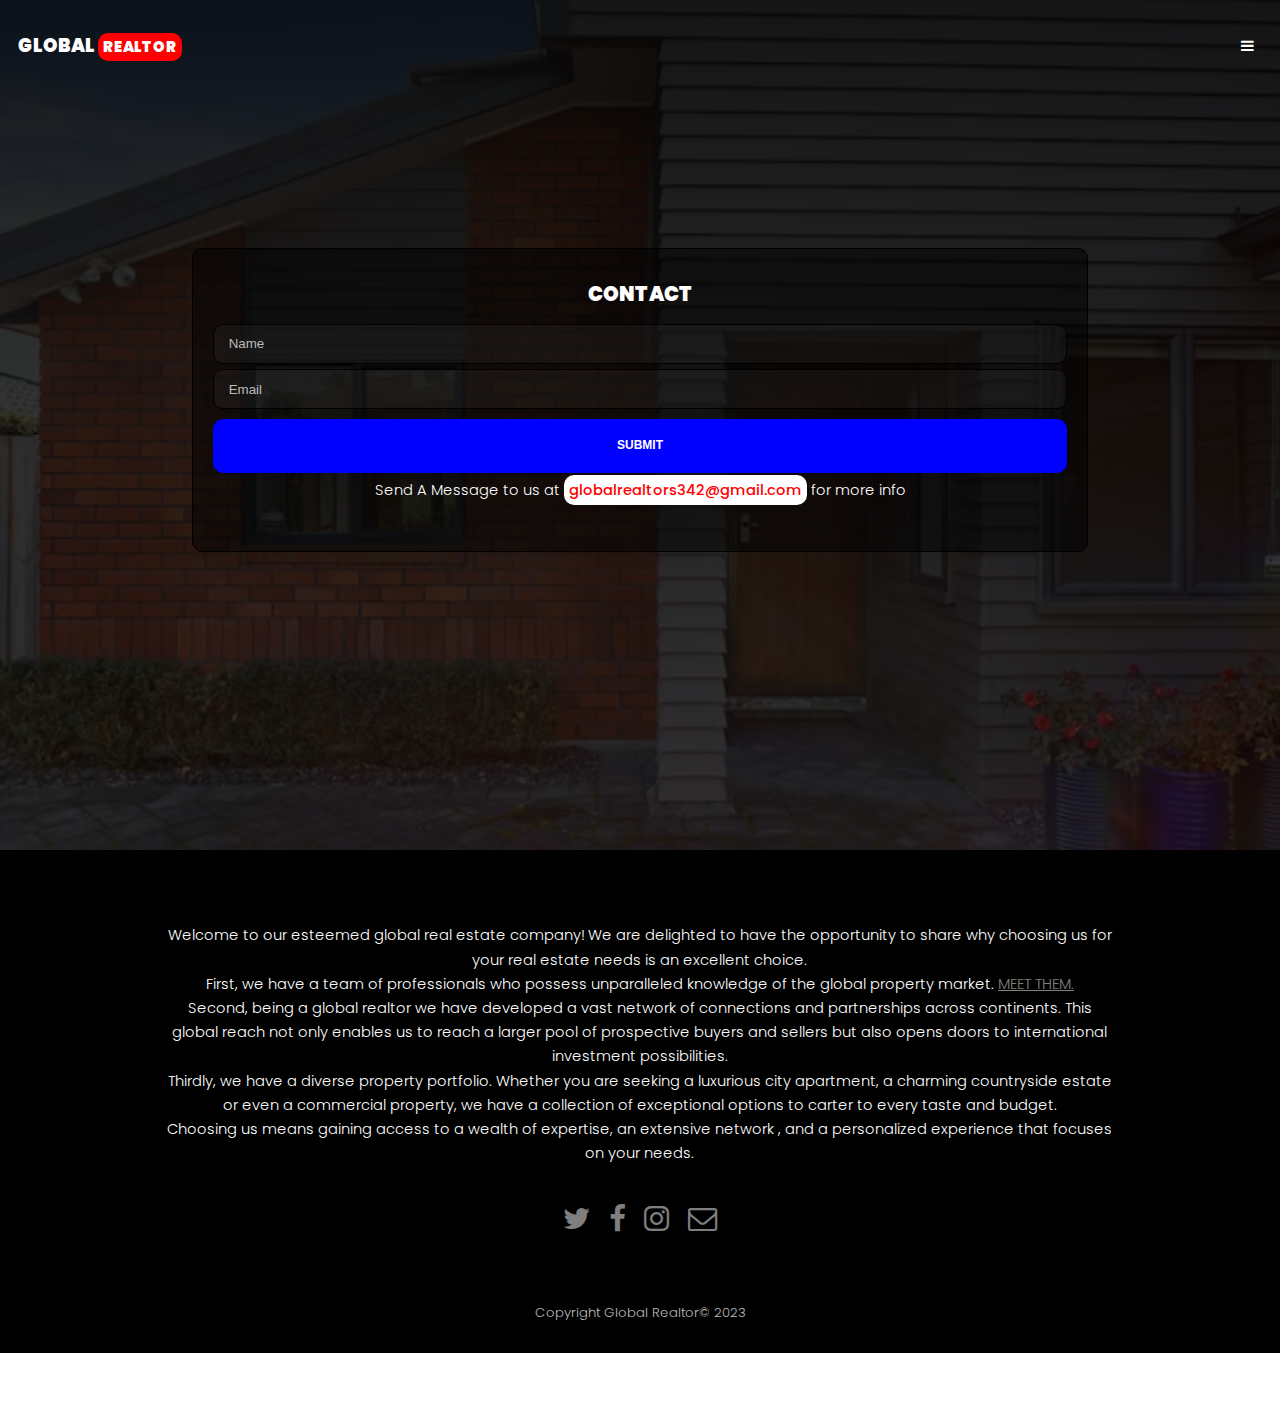
<file: contact.html>
<!DOCTYPE HTML>
<!--
	Hielo by TEMPLATED
	templated.co @templatedco
	Released for free under the Creative Commons Attribution 3.0 license (templated.co/license)
-->
<html>
	<head>
		<title>Global Realtors</title>
		<meta charset="utf-8" />
		<meta name="viewport" content="width=device-width, initial-scale=1" />
		<link rel="stylesheet" href="assets/css/main.css" />
	</head>
	<body>

		<!-- Header -->
		<header id="header" class="alt">
            <div class="logo">
                <a href="index.html">GLOBAL <span class="logo-component">REALTOR</span></a></div>
            <a href="#menu"></a>
        </header>

		<!-- Nav -->
			<nav id="menu">
				<ul class="links">
					<li><a href="index.html">Home</a></li>
					
					<li><a href="elements.html">Featured Listings</a></li>
					<!-- <li><a href="elements.html">property investments</a></li> -->
	
					<li><a href="contact.html">contact us</a></li>
					
					<!-- <li><a href="elements.html" class="subscribe">subscribe</a></li> -->
				</ul>
			</nav>

		

            <!-- CONTACT FORM -->
            <div class="contact-body">
                <form action="" id="contact-form">
                    <h6>CONTACT</h6>
                    <input type="text" placeholder="Name" required>
                    <input type="email" placeholder="Email" required>
                    <!-- <textarea name="text" id="textarea" cols="30" rows="10" placeholder="Kindly leave us a message" required></textarea> -->
                    <button class="contact-button">submit</button>
					<p style="color: white; text-align: center;">Send A Message to us at <span style="color: red;background-color: white;padding: 5px;  border-radius: 10px; font-weight: 500;">globalrealtors342@gmail.com</span> for more info</p>
                </form>
            </div>

            <!-- Footer -->
			<footer id="footer">
				<div class="container">
					<h4 class="about">

					</h4>
					<p class="about-us">
						Welcome to our esteemed global real estate company! We are delighted to have the opportunity to share why choosing us for your real estate needs is an excellent choice. <br>
						First, we have a team of professionals who possess unparalleled knowledge of the global property market. <a href="#">MEET THEM.</a><br>

						Second, being a global realtor we have developed a vast network of connections and partnerships across continents. This global reach not only enables us to reach a larger pool of prospective buyers and sellers but also opens doors to international investment possibilities. <br>

						Thirdly, we have a diverse property portfolio. Whether you are seeking a luxurious city apartment, a charming countryside estate or even a commercial property, we have a collection of exceptional options to carter to every taste and budget. <br>
						Choosing us means gaining access to a wealth of expertise, an extensive network , and a personalized experience that focuses on your needs.
					</p>
				</div>
				<div class="container">
					<ul class="icons">
						<li><a href="#" class="icon fa-twitter"><span class="label">Twitter</span></a></li>
						<li><a href="#" class="icon fa-facebook"><span class="label">Facebook</span></a></li>
						<li><a href="#" class="icon fa-instagram"><span class="label">Instagram</span></a></li>
						<li><a href="#" class="icon fa-envelope-o"><span class="label">Email</span></a></li>
					</ul>
				</div>
			</footer>

		<div class="copyright">
			 Copyright Global Realtor&copy; 2023
		</div>
           
            <!-- Scripts -->
			<script src="assets/js/jquery.min.js"></script>
			<script src="assets/js/jquery.scrollex.min.js"></script>
			<script src="assets/js/skel.min.js"></script>
			<script src="assets/js/util.js"></script>
			<script src="assets/js/main.js"></script>
    </body>
</html>
</file>
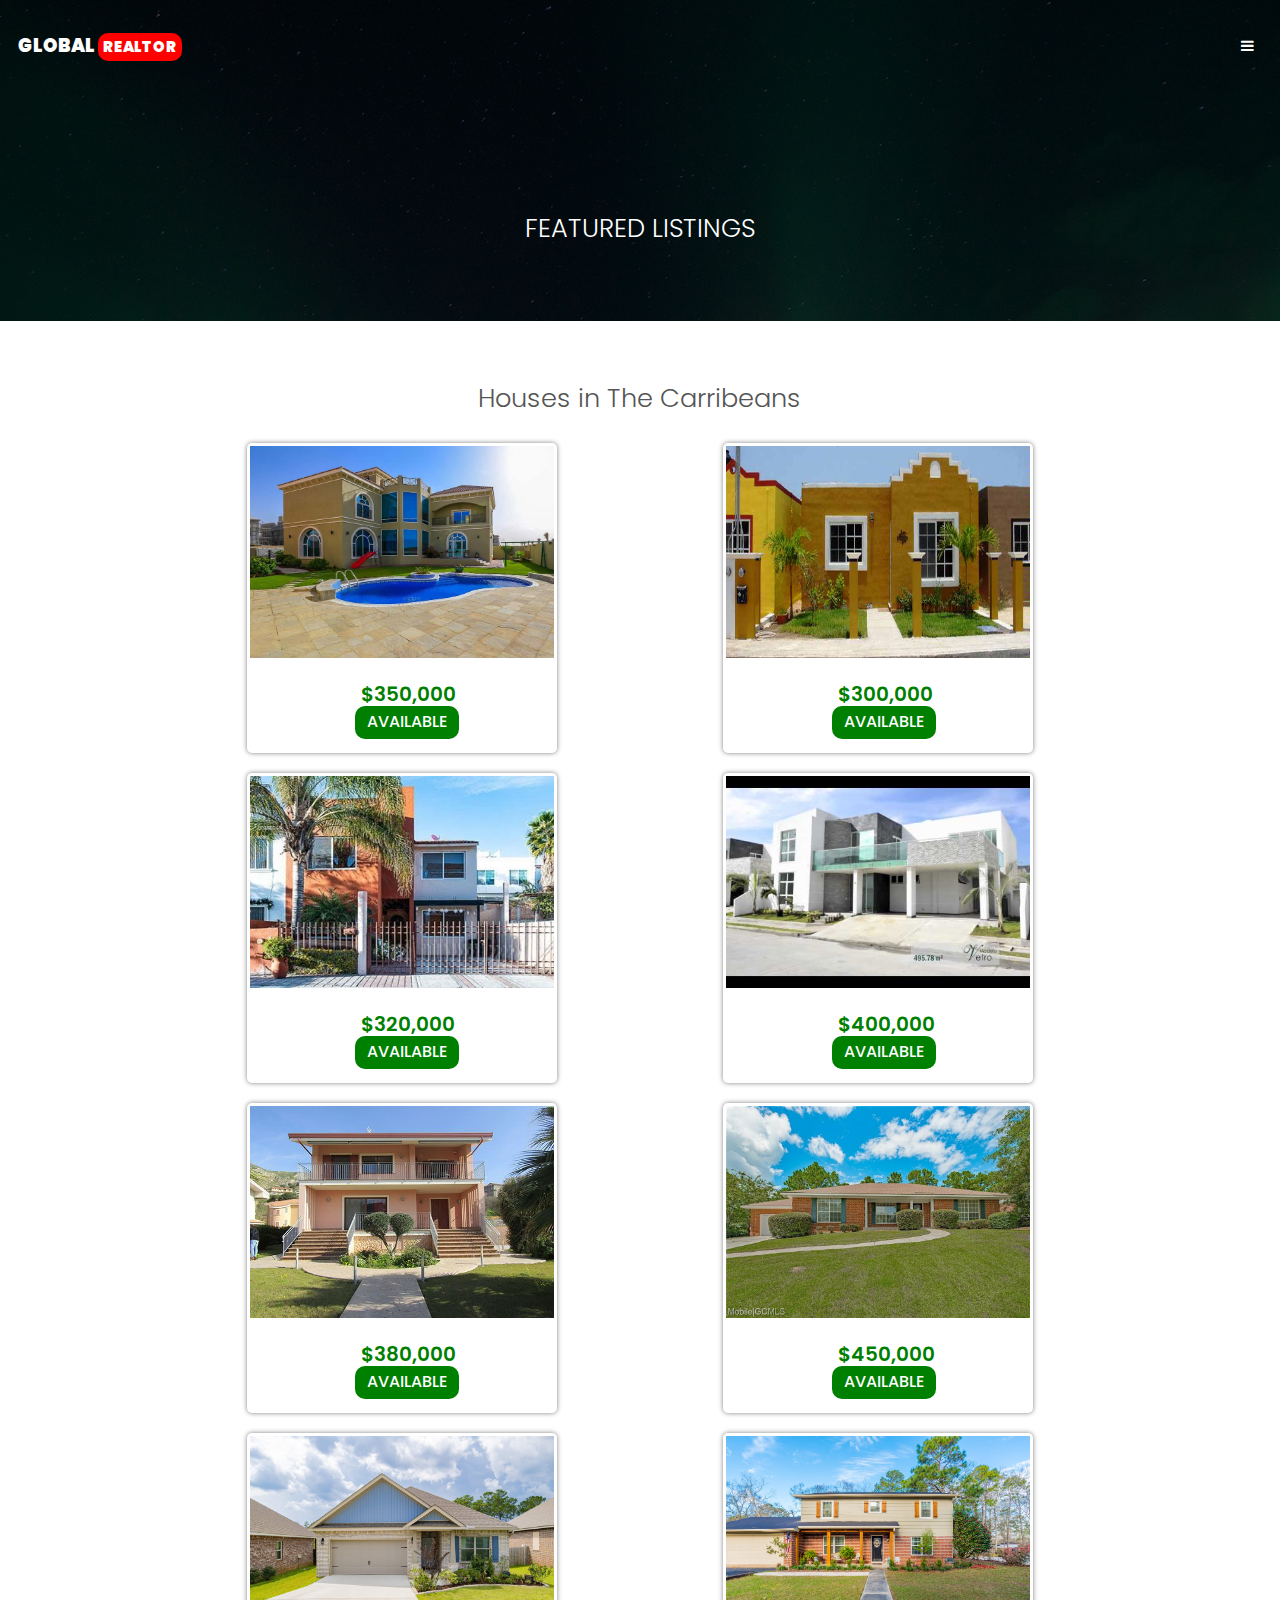
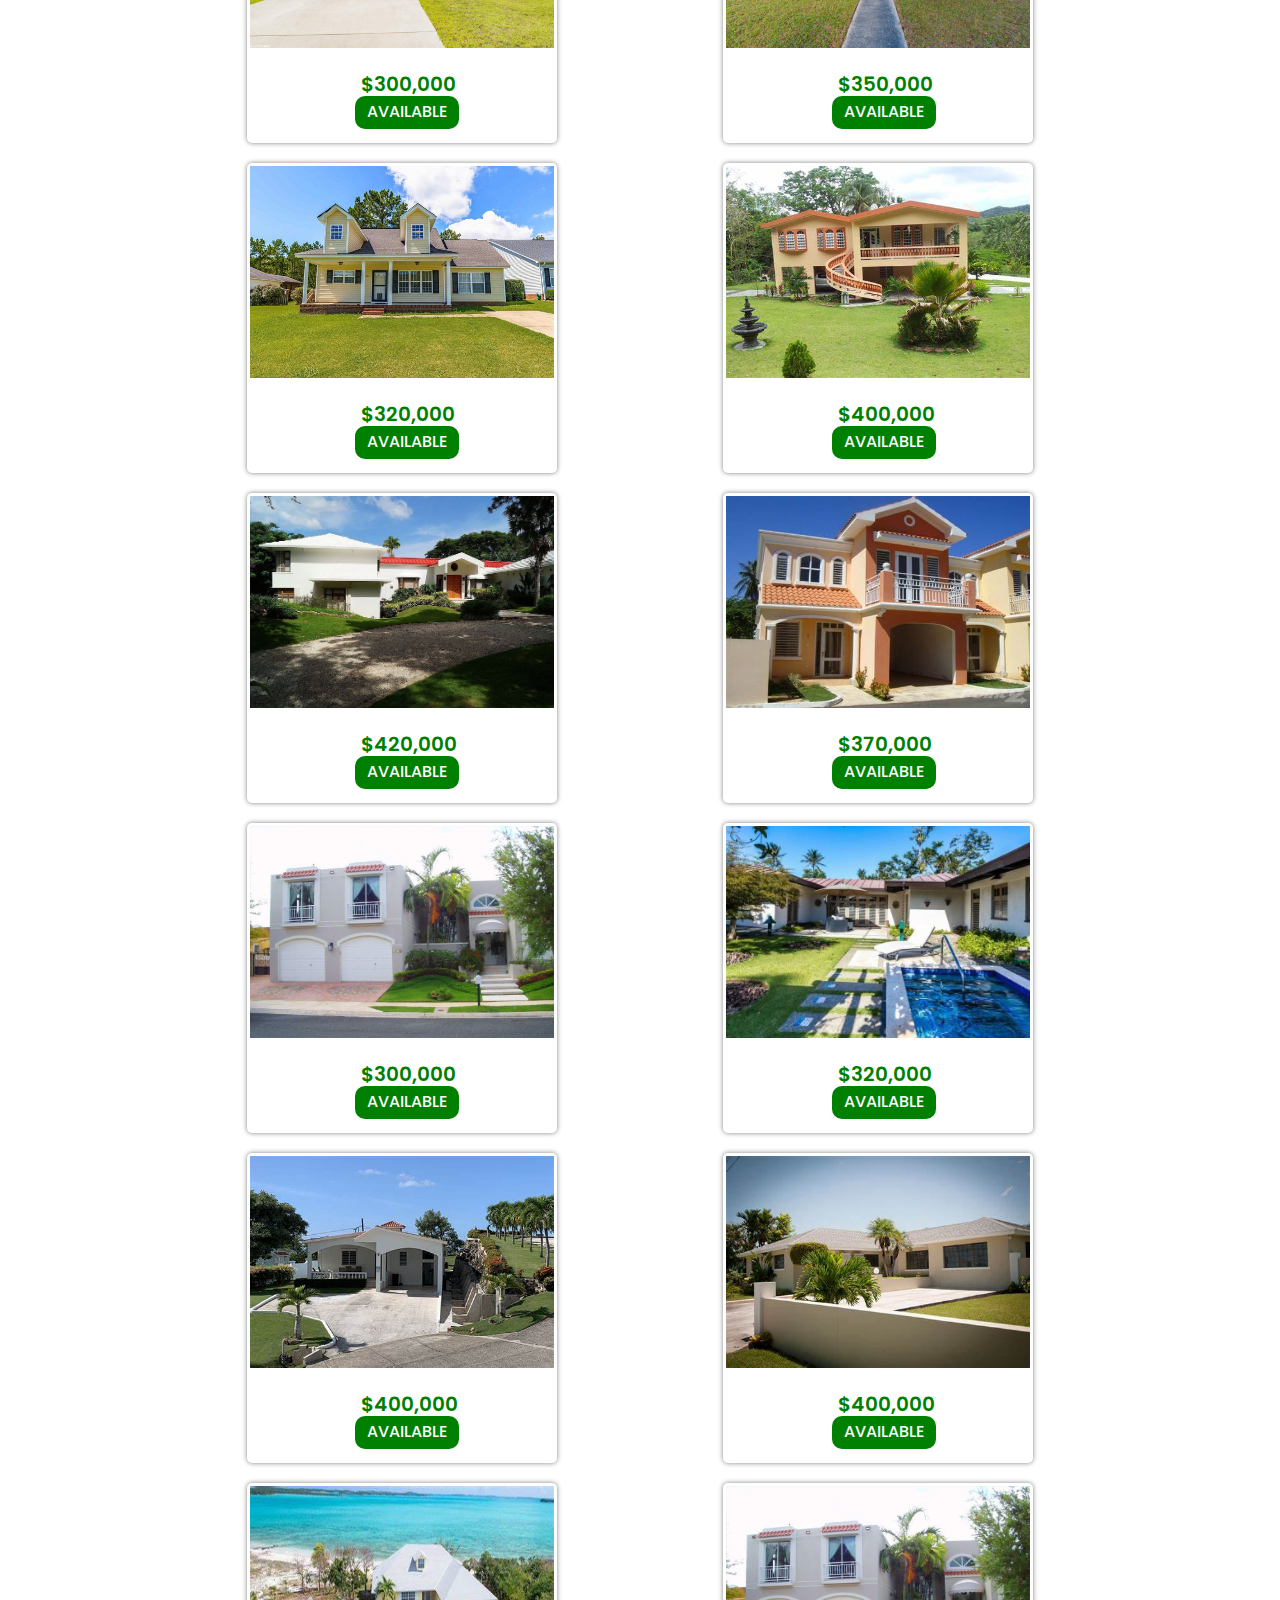
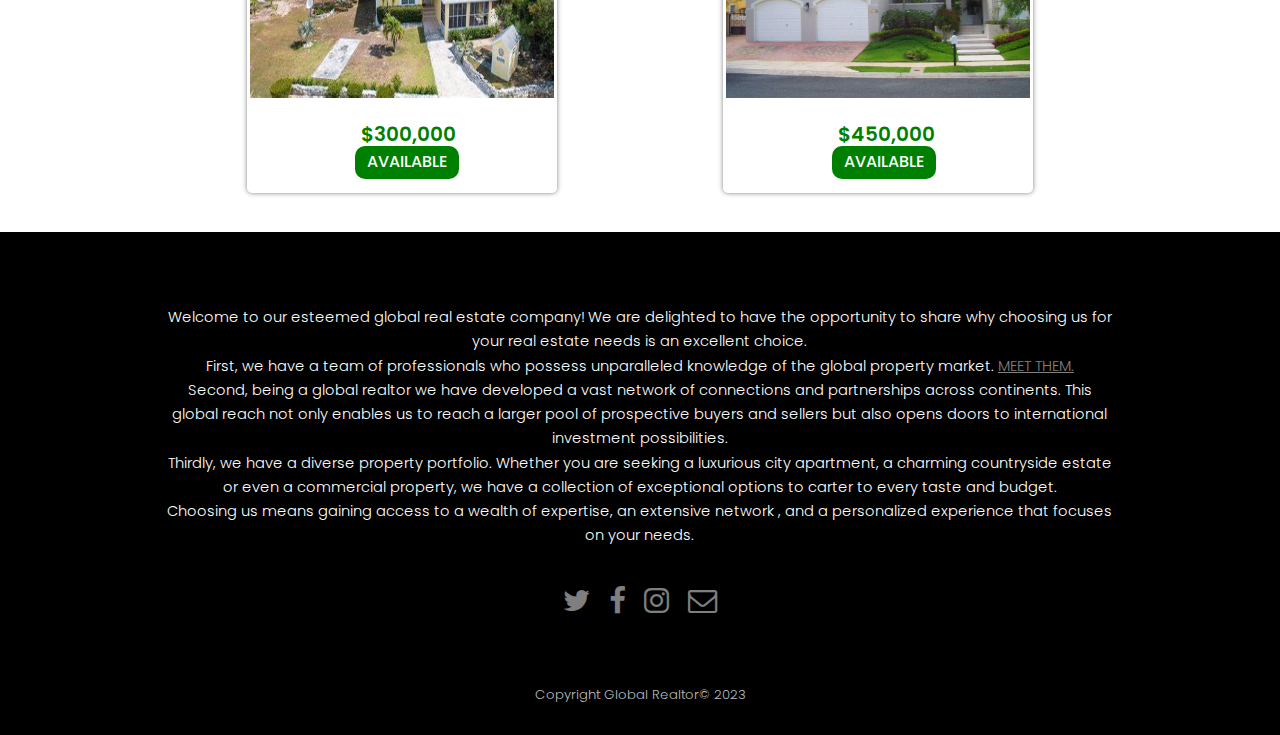
<file: featured.html>
<!DOCTYPE HTML>
<!--
	Hielo by TEMPLATED
	templated.co @templatedco
	Released for free under the Creative Commons Attribution 3.0 license (templated.co/license)
-->
<html>
	<head>
		<title>Global Realtors</title>
		<meta charset="utf-8" />
		<meta name="viewport" content="width=device-width, initial-scale=1" />
		<link rel="stylesheet" href="assets/css/main.css" />
	</head>
	<body>

		<!-- Header -->
		<header id="header" class="alt">
            <div class="logo">
                <a href="index.html">GLOBAL <span class="logo-component">REALTOR</span></a></div>
            <a href="#menu"></a>
        </header>

		<!-- Nav -->
			<nav id="menu">
				<ul class="links">
					<li><a href="index.html">Home</a></li>
					
					<li><a href="./featured.html">Featured Listings</a></li>
					<!-- <li><a href="elements.html">property investments</a></li> -->
	
					<li><a href="contact.html">contact us</a></li>
					
					<!-- <li><a href="elements.html" class="subscribe">subscribe</a></li> -->
				</ul>
			</nav>


		<!-- One -->
			<section id="One" class="wrapper style3">
				<div class="inner">
					<header class="align-center">
						<br>
						<br>
						<br>
						<br>
						<br>
						
						<h2>FEATURED LISTINGS</h2>
					</header>
				</div>
			</section>

		<!-- Main -->
			<div id="main" class="container">
				<h2 class="location">Houses in The Carribeans</h2>
				<div class="listing-div">

					<div class="house-listings">
						<img class="listed-house" src="./images/featured listing 3.jpeg" alt="">
						<p class="house-price"></p>
						<p class="available-word">AVAILABLE</p>
						<p class="house-price">$350,000</p>
					</div>

					<div class="house-listings">
						<img class="listed-house" src="./images/featured listing 4.jpg" alt="">
						<p class="available"></p>
						<p class="available-word">AVAILABLE</p>
						<p class="house-price">$300,000</p>
					</div>

					<div class="house-listings">
						<img class="listed-house" src="./images/featured listing 5.jpg" alt="">
						<p class="available"></p>
						<p class="available-word">AVAILABLE</p>
						<p class="house-price">$320,000</p>
					</div>
					<div class="house-listings">
						<img class="listed-house" src="./images/featured listing 6.jpg" alt="">
						<p class="available"></p>
						<p class="available-word">AVAILABLE</p>
						<p class="house-price">$400,000</p>
					</div>
					<div class="house-listings">
						<img class="listed-house" src="./images/featured listing 21.jpg" alt="">
						<p class="available"></p>
						<p class="available-word">AVAILABLE</p>
						<p class="house-price">$380,000</p>
					</div>
					<div class="house-listings">
						<img class="listed-house" src="./images/featured listing 7.jpg" alt="">
						<p class="available"></p>
						<p class="available-word">AVAILABLE</p>
						<p class="house-price">$450,000</p>
					</div>
					<div class="house-listings">
						<img class="listed-house" src="./images/featured listing 8.jpg" alt="">
						<p class="available"></p>
						<p class="available-word">AVAILABLE</p>
						<p class="house-price">$300,000</p>
					</div>
					<div class="house-listings">
						<img class="listed-house" src="./images/featured listing 9.jpg" alt="">
						<p class="available"></p>
						<p class="available-word">AVAILABLE</p>
						<p class="house-price">$350,000</p>
					</div>
					<div class="house-listings">
						<img class="listed-house" src="./images/featured listing 10.jpg" alt="">
						<p class="available"></p>
						<p class="available-word">AVAILABLE</p>
						<p class="house-price">$320,000</p>
					</div>
					<div class="house-listings">
						<img class="listed-house" src="./images/featured listing 11.jpeg" alt="">
						<p class="available"></p>
						<p class="available-word">AVAILABLE</p>
						<p class="house-price">$400,000</p>
					</div>
					<div class="house-listings">
						<img class="listed-house" src="./images/featured listing 12.jpg" alt="">
						<p class="available"></p>
						<p class="available-word">AVAILABLE</p>
						<p class="house-price">$420,000</p>
					</div>
					<div class="house-listings">
						<img class="listed-house" src="./images/featured listing 13.jpg" alt="">
						<p class="available"></p>
						<p class="available-word">AVAILABLE</p>
						<p class="house-price">$370,000</p>
					</div>
					<div class="house-listings">
						<img class="listed-house" src="./images/featured listing 14.jpeg" alt="">
						<p class="available"></p>
						<p class="available-word">AVAILABLE</p>
						<p class="house-price">$300,000</p>
					</div>
					<div class="house-listings">
						<img class="listed-house" src="./images/featured listing 15.jpg" alt="">
						<p class="available"></p>
						<p class="available-word">AVAILABLE</p>
						<p class="house-price">$320,000</p>
					</div>
					<div class="house-listings">
						<img class="listed-house" src="./images/featured listing 16.jpeg" alt="">
						<p class="available"></p>
						<p class="available-word">AVAILABLE</p>
						<p class="house-price">$400,000</p>
					</div>
					<div class="house-listings">
						<img class="listed-house" src="./images/featured listing 17.jpeg" alt="">
						<p class="available"></p>
						<p class="available-word">AVAILABLE</p>
						<p class="house-price">$400,000</p>
					</div>
					<div class="house-listings">
						<img class="listed-house" src="./images/featured listing 18.jpeg" alt="">
						<p class="available"></p>
						<p class="available-word">AVAILABLE</p>
						<p class="house-price">$300,000</p>
					</div>
					<div class="house-listings">
						<img class="listed-house" src="./images/featured listing 14.jpeg" alt="">
						<p class="available"></p>
						<p class="available-word">AVAILABLE</p>
						<p class="house-price">$450,000</p>
					</div>
				</div>
			</div>	

<!-- while (!deck.isInOrder()) {
    print 'Iteration ' + i;
    deck.shuffle();
    i++;
} -->

<!-- print 'It took ' + i + ' iterations to sort the deck.';
</code></pre>

						</div>
					</div>

			</div> -->

	<!-- Footer -->
	<footer id="footer">
		<div class="container">
			<h4 class="about">

			</h4>
			<p class="about-us">
				Welcome to our esteemed global real estate company! We are delighted to have the opportunity to share why choosing us for your real estate needs is an excellent choice. <br>
				First, we have a team of professionals who possess unparalleled knowledge of the global property market. <a href="#">MEET THEM.</a><br>

				Second, being a global realtor we have developed a vast network of connections and partnerships across continents. This global reach not only enables us to reach a larger pool of prospective buyers and sellers but also opens doors to international investment possibilities. <br>

				Thirdly, we have a diverse property portfolio. Whether you are seeking a luxurious city apartment, a charming countryside estate or even a commercial property, we have a collection of exceptional options to carter to every taste and budget. <br>
				Choosing us means gaining access to a wealth of expertise, an extensive network , and a personalized experience that focuses on your needs.
			</p>
		</div>
		<div class="container">
			<ul class="icons">
				<li><a href="#" class="icon fa-twitter"><span class="label">Twitter</span></a></li>
				<li><a href="#" class="icon fa-facebook"><span class="label">Facebook</span></a></li>
				<li><a href="#" class="icon fa-instagram"><span class="label">Instagram</span></a></li>
				<li><a href="#" class="icon fa-envelope-o"><span class="label">Email</span></a></li>
			</ul>
		</div>
	</footer>

<div class="copyright">
	 Copyright Global Realtor&copy; 2023
</div>

		<!-- Scripts -->
			<script src="assets/js/jquery.min.js"></script>
			<script src="assets/js/jquery.scrollex.min.js"></script>
			<script src="assets/js/skel.min.js"></script>
			<script src="assets/js/util.js"></script>
			<script src="assets/js/main.js"></script>

	</body>
</html>
</file>
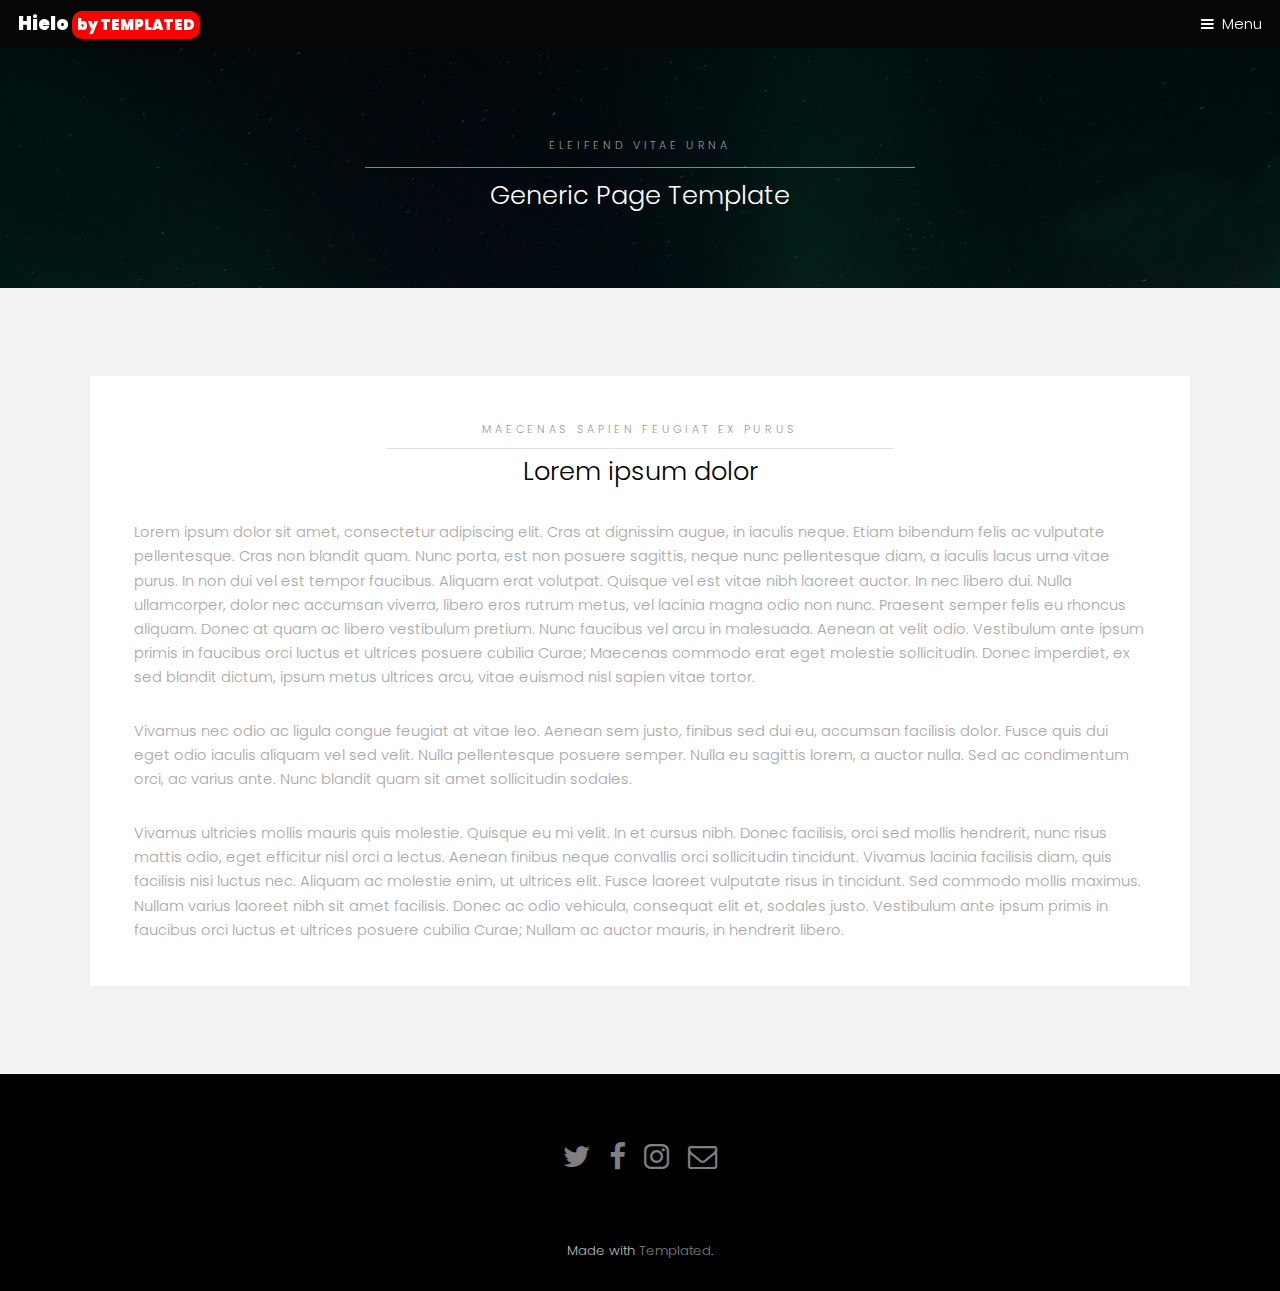
<file: generic.html>
<!DOCTYPE HTML>
<!--
	Hielo by TEMPLATED
	templated.co @templatedco
	Released for free under the Creative Commons Attribution 3.0 license (templated.co/license)
-->
<html>
	<head>
		<title>Hielo by TEMPLATED</title>
		<meta charset="utf-8" />
		<meta name="viewport" content="width=device-width, initial-scale=1" />
		<link rel="stylesheet" href="assets/css/main.css" />
	</head>
	<body class="subpage">

		<!-- Header -->
			<header id="header">
				<div class="logo"><a href="index.html">Hielo <span>by TEMPLATED</span></a></div>
				<a href="#menu">Menu</a>
			</header>

		<!-- Nav -->
			<nav id="menu">
				<ul class="links">
					<li><a href="index.html">Home</a></li>
					<li><a href="generic.html">Generic</a></li>
					<li><a href="elements.html">Elements</a></li>
				</ul>
			</nav>

		<!-- One -->
			<section id="One" class="wrapper style3">
				<div class="inner">
					<header class="align-center">
						<p>Eleifend vitae urna</p>
						<h2>Generic Page Template</h2>
					</header>
				</div>
			</section>

		<!-- Two -->
			<section id="two" class="wrapper style2">
				<div class="inner">
					<div class="box">
						<div class="content">
							<header class="align-center">
								<p>maecenas sapien feugiat ex purus</p>
								<h2>Lorem ipsum dolor</h2>
							</header>
							<p>Lorem ipsum dolor sit amet, consectetur adipiscing elit. Cras at dignissim augue, in iaculis neque. Etiam bibendum felis ac vulputate pellentesque. Cras non blandit quam. Nunc porta, est non posuere sagittis, neque nunc pellentesque diam, a iaculis lacus urna vitae purus. In non dui vel est tempor faucibus. Aliquam erat volutpat. Quisque vel est vitae nibh laoreet auctor. In nec libero dui. Nulla ullamcorper, dolor nec accumsan viverra, libero eros rutrum metus, vel lacinia magna odio non nunc. Praesent semper felis eu rhoncus aliquam. Donec at quam ac libero vestibulum pretium. Nunc faucibus vel arcu in malesuada. Aenean at velit odio. Vestibulum ante ipsum primis in faucibus orci luctus et ultrices posuere cubilia Curae; Maecenas commodo erat eget molestie sollicitudin. Donec imperdiet, ex sed blandit dictum, ipsum metus ultrices arcu, vitae euismod nisl sapien vitae tortor.</p>

							<p>Vivamus nec odio ac ligula congue feugiat at vitae leo. Aenean sem justo, finibus sed dui eu, accumsan facilisis dolor. Fusce quis dui eget odio iaculis aliquam vel sed velit. Nulla pellentesque posuere semper. Nulla eu sagittis lorem, a auctor nulla. Sed ac condimentum orci, ac varius ante. Nunc blandit quam sit amet sollicitudin sodales.</p>

							<p>Vivamus ultricies mollis mauris quis molestie. Quisque eu mi velit. In et cursus nibh. Donec facilisis, orci sed mollis hendrerit, nunc risus mattis odio, eget efficitur nisl orci a lectus. Aenean finibus neque convallis orci sollicitudin tincidunt. Vivamus lacinia facilisis diam, quis facilisis nisi luctus nec. Aliquam ac molestie enim, ut ultrices elit. Fusce laoreet vulputate risus in tincidunt. Sed commodo mollis maximus. Nullam varius laoreet nibh sit amet facilisis. Donec ac odio vehicula, consequat elit et, sodales justo. Vestibulum ante ipsum primis in faucibus orci luctus et ultrices posuere cubilia Curae; Nullam ac auctor mauris, in hendrerit libero. </p>
						</div>
					</div>
				</div>
			</section>

		<!-- Footer -->
			<footer id="footer">
				<div class="container">
					<ul class="icons">
						<li><a href="#" class="icon fa-twitter"><span class="label">Twitter</span></a></li>
						<li><a href="#" class="icon fa-facebook"><span class="label">Facebook</span></a></li>
						<li><a href="#" class="icon fa-instagram"><span class="label">Instagram</span></a></li>
						<li><a href="#" class="icon fa-envelope-o"><span class="label">Email</span></a></li>
					</ul>
				</div>
			</footer>

		<div class="copyright">
			Made with <a href="https://templated.co/">Templated</a>.
		</div>

		<!-- Scripts -->
			<script src="assets/js/jquery.min.js"></script>
			<script src="assets/js/jquery.scrollex.min.js"></script>
			<script src="assets/js/skel.min.js"></script>
			<script src="assets/js/util.js"></script>
			<script src="assets/js/main.js"></script>

	</body>
</html>
</file>
<file: assets/css/main.css>
@charset "UTF-8";
@import url(font-awesome.min.css);
@import url("https://fonts.googleapis.com/css?family=Poppins:300,400,500,600,700");

/*
	Hielo by TEMPLATED
	templated.co @templatedco
	Released for free under the Creative Commons Attribution 3.0 license (templated.co/license)
*/

/* Reset */

	html, body, div, span, applet, object, iframe, h1, h2, h3, h4, h5, h6, p, blockquote, pre, a, abbr, acronym, address, big, cite, code, del, dfn, em, img, ins, kbd, q, s, samp, small, strike, strong, sub, sup, tt, var, b, u, i, center, dl, dt, dd, ol, ul, li, fieldset, label, legend, table, caption, tbody, tfoot, thead, tr, th, td, article, aside, canvas, details, embed, figure, figcaption, footer, header, hgroup, menu, nav, output, ruby, section, summary, time, mark, audio, video {
		margin: 0;
		padding: 0;
		border: 0;
		font-size: 100%;
		font: inherit;
		vertical-align: baseline;
	}

	article, aside, details, figcaption, figure, footer, header, hgroup, menu, nav, section {
		display: block;
	}

	body {
		line-height: 1;
	}

	ol, ul {
		list-style: none;
	}

	blockquote, q {
		quotes: none;
	}

	blockquote:before, blockquote:after, q:before, q:after {
		content: '';
		content: none;
	}

	table {
		border-collapse: collapse;
		border-spacing: 0;
	}

	body {
		-webkit-text-size-adjust: none;
	}

/* Box Model */

	*, *:before, *:after {
		-moz-box-sizing: border-box;
		-webkit-box-sizing: border-box;
		box-sizing: border-box;
	}

/* Containers */

	.container {
		margin-left: auto;
		margin-right: auto;
	}

	.container.\31 25\25 {
		width: 100%;
		max-width: 100rem;
		min-width: 80rem;
	}

	.container.\37 5\25 {
		width: 60rem;
	}

	.container.\35 0\25 {
		width: 40rem;
	}

	.container.\32 5\25 {
		width: 20rem;
	}

	.container {
		width: 80rem;
		color: white;
	}



	@media screen and (max-width: 1680px) {

		.container.\31 25\25 {
			width: 100%;
			max-width: 100rem;
			min-width: 80rem;
		}

		.container.\37 5\25 {
			width: 60rem;
		}

		.container.\35 0\25 {
			width: 40rem;
		}

		.container.\32 5\25 {
			width: 20rem;
		}

		.container {
			width: 80rem;
		}

	}

	@media screen and (max-width: 1280px) {

		.container.\31 25\25 {
			width: 100%;
			max-width: 81.25rem;
			min-width: 65rem;
		}

		.container.\37 5\25 {
			width: 48.75rem;
		}

		.container.\35 0\25 {
			width: 32.5rem;
		}

		.container.\32 5\25 {
			width: 16.25rem;
		}

		.container {
			width: 65rem;
		}

	}

	@media screen and (max-width: 980px) {

		.container.\31 25\25 {
			width: 100%;
			max-width: 112.5%;
			min-width: 90%;
		}

		.container.\37 5\25 {
			width: 67.5%;
		}

		.container.\35 0\25 {
			width: 45%;
		}

		.container.\32 5\25 {
			width: 22.5%;
		}

		.container {
			width: 90%;
		}

	}

	@media screen and (max-width: 736px) {

		.container.\31 25\25 {
			width: 100%;
			max-width: 112.5%;
			min-width: 90%;
		}

		.container.\37 5\25 {
			width: 67.5%;
		}

		.container.\35 0\25 {
			width: 45%;
		}

		.container.\32 5\25 {
			width: 22.5%;
		}

		.container {
			width: 90% !important;
		}

	}

	@media screen and (max-width: 480px) {

		.container.\31 25\25 {
			width: 100%;
			max-width: 112.5%;
			min-width: 90%;
		}

		.container.\37 5\25 {
			width: 67.5%;
		}

		.container.\35 0\25 {
			width: 45%;
		}

		.container.\32 5\25 {
			width: 22.5%;
		}

		.container {
			width: 90% !important;
		}

	}

/* Grid */

	.row {
		border-bottom: solid 1px transparent;
		-moz-box-sizing: border-box;
		-webkit-box-sizing: border-box;
		box-sizing: border-box;
	}

	.row > * {
		float: left;
		-moz-box-sizing: border-box;
		-webkit-box-sizing: border-box;
		box-sizing: border-box;
	}

	.row:after, .row:before {
		content: '';
		display: block;
		clear: both;
		height: 0;
	}

	.row.uniform > * > :first-child {
		margin-top: 0;
	}

	.row.uniform > * > :last-child {
		margin-bottom: 0;
	}

	.row.\30 \25 > * {
		padding: 0 0 0 0rem;
	}

	.row.\30 \25 {
		margin: 0 0 -1px 0rem;
	}

	.row.uniform.\30 \25 > * {
		padding: 0rem 0 0 0rem;
	}

	.row.uniform.\30 \25 {
		margin: 0rem 0 -1px 0rem;
	}

	.row > * {
		padding: 0 0 0 2rem;
	}

	.row {
		margin: 0 0 -1px -2rem;
	}

	.row.uniform > * {
		padding: 2rem 0 0 2rem;
	}

	.row.uniform {
		margin: -2rem 0 -1px -2rem;
	}

	.row.\32 00\25 > * {
		padding: 0 0 0 4rem;
	}

	.row.\32 00\25 {
		margin: 0 0 -1px -4rem;
	}

	.row.uniform.\32 00\25 > * {
		padding: 4rem 0 0 4rem;
	}

	.row.uniform.\32 00\25 {
		margin: -4rem 0 -1px -4rem;
	}

	.row.\31 50\25 > * {
		padding: 0 0 0 3rem;
	}

	.row.\31 50\25 {
		margin: 0 0 -1px -3rem;
	}

	.row.uniform.\31 50\25 > * {
		padding: 3rem 0 0 3rem;
	}

	.row.uniform.\31 50\25 {
		margin: -3rem 0 -1px -3rem;
	}

	.row.\35 0\25 > * {
		padding: 0 0 0 1rem;
	}

	.row.\35 0\25 {
		margin: 0 0 -1px -1rem;
	}

	.row.uniform.\35 0\25 > * {
		padding: 1rem 0 0 1rem;
	}

	.row.uniform.\35 0\25 {
		margin: -1rem 0 -1px -1rem;
	}

	.row.\32 5\25 > * {
		padding: 0 0 0 0.5rem;
	}

	.row.\32 5\25 {
		margin: 0 0 -1px -0.5rem;
	}

	.row.uniform.\32 5\25 > * {
		padding: 0.5rem 0 0 0.5rem;
	}

	.row.uniform.\32 5\25 {
		margin: -0.5rem 0 -1px -0.5rem;
	}

	.\31 2u, .\31 2u\24 {
		width: 100%;
		clear: none;
		margin-left: 0;
	}

	.\31 1u, .\31 1u\24 {
		width: 91.6666666667%;
		clear: none;
		margin-left: 0;
	}

	.\31 0u, .\31 0u\24 {
		width: 83.3333333333%;
		clear: none;
		margin-left: 0;
	}

	.\39 u, .\39 u\24 {
		width: 75%;
		clear: none;
		margin-left: 0;
	}

	.\38 u, .\38 u\24 {
		width: 66.6666666667%;
		clear: none;
		margin-left: 0;
	}

	.\37 u, .\37 u\24 {
		width: 58.3333333333%;
		clear: none;
		margin-left: 0;
	}

	.\36 u, .\36 u\24 {
		width: 50%;
		clear: none;
		margin-left: 0;
	}

	.\35 u, .\35 u\24 {
		width: 41.6666666667%;
		clear: none;
		margin-left: 0;
	}

	.\34 u, .\34 u\24 {
		width: 33.3333333333%;
		clear: none;
		margin-left: 0;
	}

	.\33 u, .\33 u\24 {
		width: 25%;
		clear: none;
		margin-left: 0;
	}

	.\32 u, .\32 u\24 {
		width: 16.6666666667%;
		clear: none;
		margin-left: 0;
	}

	.\31 u, .\31 u\24 {
		width: 8.3333333333%;
		clear: none;
		margin-left: 0;
	}

	.\31 2u\24 + *,
	.\31 1u\24 + *,
	.\31 0u\24 + *,
	.\39 u\24 + *,
	.\38 u\24 + *,
	.\37 u\24 + *,
	.\36 u\24 + *,
	.\35 u\24 + *,
	.\34 u\24 + *,
	.\33 u\24 + *,
	.\32 u\24 + *,
	.\31 u\24 + * {
		clear: left;
	}

	.\-11u {
		margin-left: 91.66667%;
	}

	.\-10u {
		margin-left: 83.33333%;
	}

	.\-9u {
		margin-left: 75%;
	}

	.\-8u {
		margin-left: 66.66667%;
	}

	.\-7u {
		margin-left: 58.33333%;
	}

	.\-6u {
		margin-left: 50%;
	}

	.\-5u {
		margin-left: 41.66667%;
	}

	.\-4u {
		margin-left: 33.33333%;
	}

	.\-3u {
		margin-left: 25%;
	}

	.\-2u {
		margin-left: 16.66667%;
	}

	.\-1u {
		margin-left: 8.33333%;
	}

	@media screen and (max-width: 1680px) {

		.row > * {
			padding: 0 0 0 2rem;
		}

		.row {
			margin: 0 0 -1px -2rem;
		}

		.row.uniform > * {
			padding: 2rem 0 0 2rem;
		}

		.row.uniform {
			margin: -2rem 0 -1px -2rem;
		}

		.row.\32 00\25 > * {
			padding: 0 0 0 4rem;
		}

		.row.\32 00\25 {
			margin: 0 0 -1px -4rem;
		}

		.row.uniform.\32 00\25 > * {
			padding: 4rem 0 0 4rem;
		}

		.row.uniform.\32 00\25 {
			margin: -4rem 0 -1px -4rem;
		}

		.row.\31 50\25 > * {
			padding: 0 0 0 3rem;
		}

		.row.\31 50\25 {
			margin: 0 0 -1px -3rem;
		}

		.row.uniform.\31 50\25 > * {
			padding: 3rem 0 0 3rem;
		}

		.row.uniform.\31 50\25 {
			margin: -3rem 0 -1px -3rem;
		}

		.row.\35 0\25 > * {
			padding: 0 0 0 1rem;
		}

		.row.\35 0\25 {
			margin: 0 0 -1px -1rem;
		}

		.row.uniform.\35 0\25 > * {
			padding: 1rem 0 0 1rem;
		}

		.row.uniform.\35 0\25 {
			margin: -1rem 0 -1px -1rem;
		}

		.row.\32 5\25 > * {
			padding: 0 0 0 0.5rem;
		}

		.row.\32 5\25 {
			margin: 0 0 -1px -0.5rem;
		}

		.row.uniform.\32 5\25 > * {
			padding: 0.5rem 0 0 0.5rem;
		}

		.row.uniform.\32 5\25 {
			margin: -0.5rem 0 -1px -0.5rem;
		}

		.\31 2u\28xlarge\29, .\31 2u\24\28xlarge\29 {
			width: 100%;
			clear: none;
			margin-left: 0;
		}

		.\31 1u\28xlarge\29, .\31 1u\24\28xlarge\29 {
			width: 91.6666666667%;
			clear: none;
			margin-left: 0;
		}

		.\31 0u\28xlarge\29, .\31 0u\24\28xlarge\29 {
			width: 83.3333333333%;
			clear: none;
			margin-left: 0;
		}

		.\39 u\28xlarge\29, .\39 u\24\28xlarge\29 {
			width: 75%;
			clear: none;
			margin-left: 0;
		}

		.\38 u\28xlarge\29, .\38 u\24\28xlarge\29 {
			width: 66.6666666667%;
			clear: none;
			margin-left: 0;
		}

		.\37 u\28xlarge\29, .\37 u\24\28xlarge\29 {
			width: 58.3333333333%;
			clear: none;
			margin-left: 0;
		}

		.\36 u\28xlarge\29, .\36 u\24\28xlarge\29 {
			width: 50%;
			clear: none;
			margin-left: 0;
		}

		.\35 u\28xlarge\29, .\35 u\24\28xlarge\29 {
			width: 41.6666666667%;
			clear: none;
			margin-left: 0;
		}

		.\34 u\28xlarge\29, .\34 u\24\28xlarge\29 {
			width: 33.3333333333%;
			clear: none;
			margin-left: 0;
		}

		.\33 u\28xlarge\29, .\33 u\24\28xlarge\29 {
			width: 25%;
			clear: none;
			margin-left: 0;
		}

		.\32 u\28xlarge\29, .\32 u\24\28xlarge\29 {
			width: 16.6666666667%;
			clear: none;
			margin-left: 0;
		}

		.\31 u\28xlarge\29, .\31 u\24\28xlarge\29 {
			width: 8.3333333333%;
			clear: none;
			margin-left: 0;
		}

		.\31 2u\24\28xlarge\29 + *,
		.\31 1u\24\28xlarge\29 + *,
		.\31 0u\24\28xlarge\29 + *,
		.\39 u\24\28xlarge\29 + *,
		.\38 u\24\28xlarge\29 + *,
		.\37 u\24\28xlarge\29 + *,
		.\36 u\24\28xlarge\29 + *,
		.\35 u\24\28xlarge\29 + *,
		.\34 u\24\28xlarge\29 + *,
		.\33 u\24\28xlarge\29 + *,
		.\32 u\24\28xlarge\29 + *,
		.\31 u\24\28xlarge\29 + * {
			clear: left;
		}

		.\-11u\28xlarge\29 {
			margin-left: 91.66667%;
		}

		.\-10u\28xlarge\29 {
			margin-left: 83.33333%;
		}

		.\-9u\28xlarge\29 {
			margin-left: 75%;
		}

		.\-8u\28xlarge\29 {
			margin-left: 66.66667%;
		}

		.\-7u\28xlarge\29 {
			margin-left: 58.33333%;
		}

		.\-6u\28xlarge\29 {
			margin-left: 50%;
		}

		.\-5u\28xlarge\29 {
			margin-left: 41.66667%;
		}

		.\-4u\28xlarge\29 {
			margin-left: 33.33333%;
		}

		.\-3u\28xlarge\29 {
			margin-left: 25%;
		}

		.\-2u\28xlarge\29 {
			margin-left: 16.66667%;
		}

		.\-1u\28xlarge\29 {
			margin-left: 8.33333%;
		}

	}

	@media screen and (max-width: 1280px) {

		.row > * {
			padding: 0 0 0 1.5rem;
		}

		.row {
			margin: 0 0 -1px -1.5rem;
		}

		.row.uniform > * {
			padding: 1.5rem 0 0 1.5rem;
		}

		.row.uniform {
			margin: -1.5rem 0 -1px -1.5rem;
		}

		.row.\32 00\25 > * {
			padding: 0 0 0 3rem;
		}

		.row.\32 00\25 {
			margin: 0 0 -1px -3rem;
		}

		.row.uniform.\32 00\25 > * {
			padding: 3rem 0 0 3rem;
		}

		.row.uniform.\32 00\25 {
			margin: -3rem 0 -1px -3rem;
		}

		.row.\31 50\25 > * {
			padding: 0 0 0 2.25rem;
		}

		.row.\31 50\25 {
			margin: 0 0 -1px -2.25rem;
		}

		.row.uniform.\31 50\25 > * {
			padding: 2.25rem 0 0 2.25rem;
		}

		.row.uniform.\31 50\25 {
			margin: -2.25rem 0 -1px -2.25rem;
		}

		.row.\35 0\25 > * {
			padding: 0 0 0 0.75rem;
		}

		.row.\35 0\25 {
			margin: 0 0 -1px -0.75rem;
		}

		.row.uniform.\35 0\25 > * {
			padding: 0.75rem 0 0 0.75rem;
		}

		.row.uniform.\35 0\25 {
			margin: -0.75rem 0 -1px -0.75rem;
		}

		.row.\32 5\25 > * {
			padding: 0 0 0 0.375rem;
		}

		.row.\32 5\25 {
			margin: 0 0 -1px -0.375rem;
		}

		.row.uniform.\32 5\25 > * {
			padding: 0.375rem 0 0 0.375rem;
		}

		.row.uniform.\32 5\25 {
			margin: -0.375rem 0 -1px -0.375rem;
		}

		.\31 2u\28large\29, .\31 2u\24\28large\29 {
			width: 100%;
			clear: none;
			margin-left: 0;
		}

		.\31 1u\28large\29, .\31 1u\24\28large\29 {
			width: 91.6666666667%;
			clear: none;
			margin-left: 0;
		}

		.\31 0u\28large\29, .\31 0u\24\28large\29 {
			width: 83.3333333333%;
			clear: none;
			margin-left: 0;
		}

		.\39 u\28large\29, .\39 u\24\28large\29 {
			width: 75%;
			clear: none;
			margin-left: 0;
		}

		.\38 u\28large\29, .\38 u\24\28large\29 {
			width: 66.6666666667%;
			clear: none;
			margin-left: 0;
		}

		.\37 u\28large\29, .\37 u\24\28large\29 {
			width: 58.3333333333%;
			clear: none;
			margin-left: 0;
		}

		.\36 u\28large\29, .\36 u\24\28large\29 {
			width: 50%;
			clear: none;
			margin-left: 0;
		}

		.\35 u\28large\29, .\35 u\24\28large\29 {
			width: 41.6666666667%;
			clear: none;
			margin-left: 0;
		}

		.\34 u\28large\29, .\34 u\24\28large\29 {
			width: 33.3333333333%;
			clear: none;
			margin-left: 0;
		}

		.\33 u\28large\29, .\33 u\24\28large\29 {
			width: 25%;
			clear: none;
			margin-left: 0;
		}

		.\32 u\28large\29, .\32 u\24\28large\29 {
			width: 16.6666666667%;
			clear: none;
			margin-left: 0;
		}

		.\31 u\28large\29, .\31 u\24\28large\29 {
			width: 8.3333333333%;
			clear: none;
			margin-left: 0;
		}

		.\31 2u\24\28large\29 + *,
		.\31 1u\24\28large\29 + *,
		.\31 0u\24\28large\29 + *,
		.\39 u\24\28large\29 + *,
		.\38 u\24\28large\29 + *,
		.\37 u\24\28large\29 + *,
		.\36 u\24\28large\29 + *,
		.\35 u\24\28large\29 + *,
		.\34 u\24\28large\29 + *,
		.\33 u\24\28large\29 + *,
		.\32 u\24\28large\29 + *,
		.\31 u\24\28large\29 + * {
			clear: left;
		}

		.\-11u\28large\29 {
			margin-left: 91.66667%;
		}

		.\-10u\28large\29 {
			margin-left: 83.33333%;
		}

		.\-9u\28large\29 {
			margin-left: 75%;
		}

		.\-8u\28large\29 {
			margin-left: 66.66667%;
		}

		.\-7u\28large\29 {
			margin-left: 58.33333%;
		}

		.\-6u\28large\29 {
			margin-left: 50%;
		}

		.\-5u\28large\29 {
			margin-left: 41.66667%;
		}

		.\-4u\28large\29 {
			margin-left: 33.33333%;
		}

		.\-3u\28large\29 {
			margin-left: 25%;
		}

		.\-2u\28large\29 {
			margin-left: 16.66667%;
		}

		.\-1u\28large\29 {
			margin-left: 8.33333%;
		}

	}

	@media screen and (max-width: 980px) {

		.row > * {
			padding: 0 0 0 1.5rem;
		}

		.row {
			margin: 0 0 -1px -1.5rem;
		}

		.row.uniform > * {
			padding: 1.5rem 0 0 1.5rem;
		}

		.row.uniform {
			margin: -1.5rem 0 -1px -1.5rem;
		}

		.row.\32 00\25 > * {
			padding: 0 0 0 3rem;
		}

		.row.\32 00\25 {
			margin: 0 0 -1px -3rem;
		}

		.row.uniform.\32 00\25 > * {
			padding: 3rem 0 0 3rem;
		}

		.row.uniform.\32 00\25 {
			margin: -3rem 0 -1px -3rem;
		}

		.row.\31 50\25 > * {
			padding: 0 0 0 2.25rem;
		}

		.row.\31 50\25 {
			margin: 0 0 -1px -2.25rem;
		}

		.row.uniform.\31 50\25 > * {
			padding: 2.25rem 0 0 2.25rem;
		}

		.row.uniform.\31 50\25 {
			margin: -2.25rem 0 -1px -2.25rem;
		}

		.row.\35 0\25 > * {
			padding: 0 0 0 0.75rem;
		}

		.row.\35 0\25 {
			margin: 0 0 -1px -0.75rem;
		}

		.row.uniform.\35 0\25 > * {
			padding: 0.75rem 0 0 0.75rem;
		}

		.row.uniform.\35 0\25 {
			margin: -0.75rem 0 -1px -0.75rem;
		}

		.row.\32 5\25 > * {
			padding: 0 0 0 0.375rem;
		}

		.row.\32 5\25 {
			margin: 0 0 -1px -0.375rem;
		}

		.row.uniform.\32 5\25 > * {
			padding: 0.375rem 0 0 0.375rem;
		}

		.row.uniform.\32 5\25 {
			margin: -0.375rem 0 -1px -0.375rem;
		}

		.\31 2u\28medium\29, .\31 2u\24\28medium\29 {
			width: 100%;
			clear: none;
			margin-left: 0;
		}

		.\31 1u\28medium\29, .\31 1u\24\28medium\29 {
			width: 91.6666666667%;
			clear: none;
			margin-left: 0;
		}

		.\31 0u\28medium\29, .\31 0u\24\28medium\29 {
			width: 83.3333333333%;
			clear: none;
			margin-left: 0;
		}

		.\39 u\28medium\29, .\39 u\24\28medium\29 {
			width: 75%;
			clear: none;
			margin-left: 0;
		}

		.\38 u\28medium\29, .\38 u\24\28medium\29 {
			width: 66.6666666667%;
			clear: none;
			margin-left: 0;
		}

		.\37 u\28medium\29, .\37 u\24\28medium\29 {
			width: 58.3333333333%;
			clear: none;
			margin-left: 0;
		}

		.\36 u\28medium\29, .\36 u\24\28medium\29 {
			width: 50%;
			clear: none;
			margin-left: 0;
		}

		.\35 u\28medium\29, .\35 u\24\28medium\29 {
			width: 41.6666666667%;
			clear: none;
			margin-left: 0;
		}

		.\34 u\28medium\29, .\34 u\24\28medium\29 {
			width: 33.3333333333%;
			clear: none;
			margin-left: 0;
		}

		.\33 u\28medium\29, .\33 u\24\28medium\29 {
			width: 25%;
			clear: none;
			margin-left: 0;
		}

		.\32 u\28medium\29, .\32 u\24\28medium\29 {
			width: 16.6666666667%;
			clear: none;
			margin-left: 0;
		}

		.\31 u\28medium\29, .\31 u\24\28medium\29 {
			width: 8.3333333333%;
			clear: none;
			margin-left: 0;
		}

		.\31 2u\24\28medium\29 + *,
		.\31 1u\24\28medium\29 + *,
		.\31 0u\24\28medium\29 + *,
		.\39 u\24\28medium\29 + *,
		.\38 u\24\28medium\29 + *,
		.\37 u\24\28medium\29 + *,
		.\36 u\24\28medium\29 + *,
		.\35 u\24\28medium\29 + *,
		.\34 u\24\28medium\29 + *,
		.\33 u\24\28medium\29 + *,
		.\32 u\24\28medium\29 + *,
		.\31 u\24\28medium\29 + * {
			clear: left;
		}

		.\-11u\28medium\29 {
			margin-left: 91.66667%;
		}

		.\-10u\28medium\29 {
			margin-left: 83.33333%;
		}

		.\-9u\28medium\29 {
			margin-left: 75%;
		}

		.\-8u\28medium\29 {
			margin-left: 66.66667%;
		}

		.\-7u\28medium\29 {
			margin-left: 58.33333%;
		}

		.\-6u\28medium\29 {
			margin-left: 50%;
		}

		.\-5u\28medium\29 {
			margin-left: 41.66667%;
		}

		.\-4u\28medium\29 {
			margin-left: 33.33333%;
		}

		.\-3u\28medium\29 {
			margin-left: 25%;
		}

		.\-2u\28medium\29 {
			margin-left: 16.66667%;
		}

		.\-1u\28medium\29 {
			margin-left: 8.33333%;
		}

	}

	@media screen and (max-width: 736px) {

		.row > * {
			padding: 0 0 0 1.25rem;
		}

		.row {
			margin: 0 0 -1px -1.25rem;
		}

		.row.uniform > * {
			padding: 1.25rem 0 0 1.25rem;
		}

		.row.uniform {
			margin: -1.25rem 0 -1px -1.25rem;
		}

		.row.\32 00\25 > * {
			padding: 0 0 0 2.5rem;
		}

		.row.\32 00\25 {
			margin: 0 0 -1px -2.5rem;
		}

		.row.uniform.\32 00\25 > * {
			padding: 2.5rem 0 0 2.5rem;
		}

		.row.uniform.\32 00\25 {
			margin: -2.5rem 0 -1px -2.5rem;
		}

		.row.\31 50\25 > * {
			padding: 0 0 0 1.875rem;
		}

		.row.\31 50\25 {
			margin: 0 0 -1px -1.875rem;
		}

		.row.uniform.\31 50\25 > * {
			padding: 1.875rem 0 0 1.875rem;
		}

		.row.uniform.\31 50\25 {
			margin: -1.875rem 0 -1px -1.875rem;
		}

		.row.\35 0\25 > * {
			padding: 0 0 0 0.625rem;
		}

		.row.\35 0\25 {
			margin: 0 0 -1px -0.625rem;
		}

		.row.uniform.\35 0\25 > * {
			padding: 0.625rem 0 0 0.625rem;
		}

		.row.uniform.\35 0\25 {
			margin: -0.625rem 0 -1px -0.625rem;
		}

		.row.\32 5\25 > * {
			padding: 0 0 0 0.3125rem;
		}

		.row.\32 5\25 {
			margin: 0 0 -1px -0.3125rem;
		}

		.row.uniform.\32 5\25 > * {
			padding: 0.3125rem 0 0 0.3125rem;
		}

		.row.uniform.\32 5\25 {
			margin: -0.3125rem 0 -1px -0.3125rem;
		}

		.\31 2u\28small\29, .\31 2u\24\28small\29 {
			width: 100%;
			clear: none;
			margin-left: 0;
		}

		.\31 1u\28small\29, .\31 1u\24\28small\29 {
			width: 91.6666666667%;
			clear: none;
			margin-left: 0;
		}

		.\31 0u\28small\29, .\31 0u\24\28small\29 {
			width: 83.3333333333%;
			clear: none;
			margin-left: 0;
		}

		.\39 u\28small\29, .\39 u\24\28small\29 {
			width: 75%;
			clear: none;
			margin-left: 0;
		}

		.\38 u\28small\29, .\38 u\24\28small\29 {
			width: 66.6666666667%;
			clear: none;
			margin-left: 0;
		}

		.\37 u\28small\29, .\37 u\24\28small\29 {
			width: 58.3333333333%;
			clear: none;
			margin-left: 0;
		}

		.\36 u\28small\29, .\36 u\24\28small\29 {
			width: 50%;
			clear: none;
			margin-left: 0;
		}

		.\35 u\28small\29, .\35 u\24\28small\29 {
			width: 41.6666666667%;
			clear: none;
			margin-left: 0;
		}

		.\34 u\28small\29, .\34 u\24\28small\29 {
			width: 33.3333333333%;
			clear: none;
			margin-left: 0;
		}

		.\33 u\28small\29, .\33 u\24\28small\29 {
			width: 25%;
			clear: none;
			margin-left: 0;
		}

		.\32 u\28small\29, .\32 u\24\28small\29 {
			width: 16.6666666667%;
			clear: none;
			margin-left: 0;
		}

		.\31 u\28small\29, .\31 u\24\28small\29 {
			width: 8.3333333333%;
			clear: none;
			margin-left: 0;
		}

		.\31 2u\24\28small\29 + *,
		.\31 1u\24\28small\29 + *,
		.\31 0u\24\28small\29 + *,
		.\39 u\24\28small\29 + *,
		.\38 u\24\28small\29 + *,
		.\37 u\24\28small\29 + *,
		.\36 u\24\28small\29 + *,
		.\35 u\24\28small\29 + *,
		.\34 u\24\28small\29 + *,
		.\33 u\24\28small\29 + *,
		.\32 u\24\28small\29 + *,
		.\31 u\24\28small\29 + * {
			clear: left;
		}

		.\-11u\28small\29 {
			margin-left: 91.66667%;
		}

		.\-10u\28small\29 {
			margin-left: 83.33333%;
		}

		.\-9u\28small\29 {
			margin-left: 75%;
		}

		.\-8u\28small\29 {
			margin-left: 66.66667%;
		}

		.\-7u\28small\29 {
			margin-left: 58.33333%;
		}

		.\-6u\28small\29 {
			margin-left: 50%;
		}

		.\-5u\28small\29 {
			margin-left: 41.66667%;
		}

		.\-4u\28small\29 {
			margin-left: 33.33333%;
		}

		.\-3u\28small\29 {
			margin-left: 25%;
		}

		.\-2u\28small\29 {
			margin-left: 16.66667%;
		}

		.\-1u\28small\29 {
			margin-left: 8.33333%;
		}

	}

	@media screen and (max-width: 480px) {

		.row > * {
			padding: 0 0 0 1.25rem;
		}

		.row {
			margin: 0 0 -1px -1.25rem;
		}

		.row.uniform > * {
			padding: 1.25rem 0 0 1.25rem;
		}

		.row.uniform {
			margin: -1.25rem 0 -1px -1.25rem;
		}

		.row.\32 00\25 > * {
			padding: 0 0 0 2.5rem;
		}

		.row.\32 00\25 {
			margin: 0 0 -1px -2.5rem;
		}

		.row.uniform.\32 00\25 > * {
			padding: 2.5rem 0 0 2.5rem;
		}

		.row.uniform.\32 00\25 {
			margin: -2.5rem 0 -1px -2.5rem;
		}

		.row.\31 50\25 > * {
			padding: 0 0 0 1.875rem;
		}

		.row.\31 50\25 {
			margin: 0 0 -1px -1.875rem;
		}

		.row.uniform.\31 50\25 > * {
			padding: 1.875rem 0 0 1.875rem;
		}

		.row.uniform.\31 50\25 {
			margin: -1.875rem 0 -1px -1.875rem;
		}

		.row.\35 0\25 > * {
			padding: 0 0 0 0.625rem;
		}

		.row.\35 0\25 {
			margin: 0 0 -1px -0.625rem;
		}

		.row.uniform.\35 0\25 > * {
			padding: 0.625rem 0 0 0.625rem;
		}

		.row.uniform.\35 0\25 {
			margin: -0.625rem 0 -1px -0.625rem;
		}

		.row.\32 5\25 > * {
			padding: 0 0 0 0.3125rem;
		}

		.row.\32 5\25 {
			margin: 0 0 -1px -0.3125rem;
		}

		.row.uniform.\32 5\25 > * {
			padding: 0.3125rem 0 0 0.3125rem;
		}

		.row.uniform.\32 5\25 {
			margin: -0.3125rem 0 -1px -0.3125rem;
		}

		.\31 2u\28xsmall\29, .\31 2u\24\28xsmall\29 {
			width: 100%;
			clear: none;
			margin-left: 0;
		}

		.\31 1u\28xsmall\29, .\31 1u\24\28xsmall\29 {
			width: 91.6666666667%;
			clear: none;
			margin-left: 0;
		}

		.\31 0u\28xsmall\29, .\31 0u\24\28xsmall\29 {
			width: 83.3333333333%;
			clear: none;
			margin-left: 0;
		}

		.\39 u\28xsmall\29, .\39 u\24\28xsmall\29 {
			width: 75%;
			clear: none;
			margin-left: 0;
		}

		.\38 u\28xsmall\29, .\38 u\24\28xsmall\29 {
			width: 66.6666666667%;
			clear: none;
			margin-left: 0;
		}

		.\37 u\28xsmall\29, .\37 u\24\28xsmall\29 {
			width: 58.3333333333%;
			clear: none;
			margin-left: 0;
		}

		.\36 u\28xsmall\29, .\36 u\24\28xsmall\29 {
			width: 50%;
			clear: none;
			margin-left: 0;
		}

		.\35 u\28xsmall\29, .\35 u\24\28xsmall\29 {
			width: 41.6666666667%;
			clear: none;
			margin-left: 0;
		}

		.\34 u\28xsmall\29, .\34 u\24\28xsmall\29 {
			width: 33.3333333333%;
			clear: none;
			margin-left: 0;
		}

		.\33 u\28xsmall\29, .\33 u\24\28xsmall\29 {
			width: 25%;
			clear: none;
			margin-left: 0;
		}

		.\32 u\28xsmall\29, .\32 u\24\28xsmall\29 {
			width: 16.6666666667%;
			clear: none;
			margin-left: 0;
		}

		.\31 u\28xsmall\29, .\31 u\24\28xsmall\29 {
			width: 8.3333333333%;
			clear: none;
			margin-left: 0;
		}

		.\31 2u\24\28xsmall\29 + *,
		.\31 1u\24\28xsmall\29 + *,
		.\31 0u\24\28xsmall\29 + *,
		.\39 u\24\28xsmall\29 + *,
		.\38 u\24\28xsmall\29 + *,
		.\37 u\24\28xsmall\29 + *,
		.\36 u\24\28xsmall\29 + *,
		.\35 u\24\28xsmall\29 + *,
		.\34 u\24\28xsmall\29 + *,
		.\33 u\24\28xsmall\29 + *,
		.\32 u\24\28xsmall\29 + *,
		.\31 u\24\28xsmall\29 + * {
			clear: left;
		}

		.\-11u\28xsmall\29 {
			margin-left: 91.66667%;
		}

		.\-10u\28xsmall\29 {
			margin-left: 83.33333%;
		}

		.\-9u\28xsmall\29 {
			margin-left: 75%;
		}

		.\-8u\28xsmall\29 {
			margin-left: 66.66667%;
		}

		.\-7u\28xsmall\29 {
			margin-left: 58.33333%;
		}

		.\-6u\28xsmall\29 {
			margin-left: 50%;
		}

		.\-5u\28xsmall\29 {
			margin-left: 41.66667%;
		}

		.\-4u\28xsmall\29 {
			margin-left: 33.33333%;
		}

		.\-3u\28xsmall\29 {
			margin-left: 25%;
		}

		.\-2u\28xsmall\29 {
			margin-left: 16.66667%;
		}

		.\-1u\28xsmall\29 {
			margin-left: 8.33333%;
		}

	}

/* Basic */

	@-ms-viewport {
		width: device-width;
	}

	body {
		-ms-overflow-style: scrollbar;
	}

	@media screen and (max-width: 480px) {

		html, body {
			min-width: 320px;
		}

	}

	body {
		background: #fff;
	}

		body.is-loading *, body.is-loading *:before, body.is-loading *:after {
			-moz-animation: none !important;
			-webkit-animation: none !important;
			-ms-animation: none !important;
			animation: none !important;
			-moz-transition: none !important;
			-webkit-transition: none !important;
			-ms-transition: none !important;
			transition: none !important;
		}

/* Type */

	html {
		font-size: 13pt;
	}

		@media screen and (max-width: 1680px) {

			html {
				font-size: 11pt;
			}

		}

		@media screen and (max-width: 1280px) {

			html {
				font-size: 11pt;
			}

		}

		@media screen and (max-width: 980px) {

			html {
				font-size: 12pt;
			}

		}

		@media screen and (max-width: 736px) {

			html {
				font-size: 12pt;
			}

		}

		@media screen and (max-width: 480px) {

			html {
				font-size: 12pt;
			}

		}

	body {
		background-color: #fff;
		color: #444;
	}

	body, select {
		font-family: "Poppins", sans-serif;
		font-weight: 300;
		font-size: 1rem;
		line-height: 1.65;
	}

	a {
		text-decoration: underline;
	}

		a:hover {
			text-decoration: none;
		}

	strong, b {
		font-weight: 600;
	}

	em, i {
		font-style: italic;
	}

	p {
		margin: 0 0 2rem 0;
	}

		p.special {
			text-transform: uppercase;
			font-size: .75rem;
			font-weight: 300;
			margin: 0 0 .5rem 0;
			padding: 0 0 1rem 0;
			letter-spacing: .25rem;
		}

			p.special:after {
				content: '';
				position: absolute;
				margin: auto;
				right: 0;
				bottom: 0;
				left: 0;
				width: 50%;
				height: 1px;
				background-color: rgba(0, 0, 0, 0.125);
			}

	h1, h2, h3, h4, h5, h6 {
		font-weight: 300;
		line-height: 1.5;
		margin: 0 0 1rem 0;
	}

		h1 a, h2 a, h3 a, h4 a, h5 a, h6 a {
			color: inherit;
			text-decoration: none;
		}

	h2 {
		font-size: 1.75rem;
	}

	h3 {
		font-size: 1.35rem;
	}

	h4 {
		font-size: 1.1rem;
	}

	h5 {
		font-size: 0.9rem;
	}

	h6 {
		font-size: 0.7rem;
	}

	sub {
		font-size: 0.8rem;
		position: relative;
		top: 0.5rem;
	}

	sup {
		font-size: 0.8rem;
		position: relative;
		top: -0.5rem;
	}

	blockquote {
		border-left: solid 4px;
		font-style: italic;
		margin: 0 0 2rem 0;
		padding: 0.5rem 0 0.5rem 2rem;
	}

	code {
		border-radius: 2px;
		border: solid 1px;
		font-family: "Courier New", monospace;
		font-size: 0.9rem;
		margin: 0 0.25rem;
		padding: 0.25rem 0.65rem;
	}

	pre {
		-webkit-overflow-scrolling: touch;
		font-family: "Courier New", monospace;
		font-size: 0.9rem;
		margin: 0 0 2rem 0;
	}

		pre code {
			display: block;
			line-height: 1.75;
			padding: 1rem 1.5rem;
			overflow-x: auto;
		}

	hr {
		border: 0;
		border-bottom: solid 1px;
		margin: 2rem 0;
	}

		hr.major {
			margin: 3rem 0;
		}

	.align-left {
		text-align: left;
	}

	.align-center {
		text-align: center;
	}

	.align-right {
		text-align: right;
	}

	input, select, textarea {
		color: #555;
	}

	a {
		color: #8a4680;
	}

	strong, b {
		color: #555;
	}

	h1, h2, h3, h4, h5, h6 {
		color: #555;
	}

	blockquote {
		border-left-color: rgba(144, 144, 144, 0.25);
	}

	code {
		background: rgba(144, 144, 144, 0.075);
		border-color: rgba(144, 144, 144, 0.25);
	}

	hr {
		border-bottom-color: rgba(144, 144, 144, 0.25);
	}

/* Box */

	.box {
		margin-bottom: 2rem;
		background: #FFF;
	}

		.box .image.fit {
			margin: 0;
			border-radius: 0;
		}

			.box .image.fit img {
				border-radius: 0;
			}

		.box header h2 {
			margin-bottom: 2rem;
		}

		.box header p {
			text-transform: uppercase;
			font-size: .75rem;
			font-weight: 300;
			margin: 0 0 .25rem 0;
			padding: 0 0 .75rem 0;
			letter-spacing: .25rem;
		}

			.box header p:after {
				content: '';
				position: absolute;
				margin: auto;
				right: 0;
				bottom: 0;
				left: 0;
				width: 50%;
				height: 1px;
				background-color: rgba(0, 0, 0, 0.125);
			}

		.box .content {
			padding: 3rem;
		}

		.box > :last-child,
		.box > :last-child > :last-child,
		.box > :last-child > :last-child > :last-child {
			margin-bottom: 0;
		}

		.box.alt {
			border: 0;
			border-radius: 0;
			padding: 0;
		}

		@media screen and (max-width: 736px) {

			.box .content {
				padding: 2rem;
			}

		}

	.box {
		border-color: rgba(144, 144, 144, 0.25);
	}

/* Button */

	input[type="reset"],
	input[type="button"],
	button,
	.button {
		-moz-appearance: none;
		-webkit-appearance: none;
		-ms-appearance: none;
		appearance: none;
		-moz-transition: background-color 0.2s ease-in-out, color 0.2s ease-in-out;
		-webkit-transition: background-color 0.2s ease-in-out, color 0.2s ease-in-out;
		-ms-transition: background-color 0.2s ease-in-out, color 0.2s ease-in-out;
		transition: background-color 0.2s ease-in-out, color 0.2s ease-in-out;
		border-radius: 2px;
		border: 0;
		cursor: pointer;
		display: inline-block;
		font-weight: 300;
		height: 2.85rem;
		line-height: 2.95rem;
		padding: 0 1.5rem;
		text-align: center;
		text-decoration: none;
		text-transform: uppercase;
		white-space: nowrap;
	}

		input[type="submit"].icon,
		input[type="reset"].icon,
		input[type="button"].icon,
		button.icon,
		.button.icon {
			padding-left: 1.35rem;
		}

			input[type="submit"].icon:before,
			input[type="reset"].icon:before,
			input[type="button"].icon:before,
			button.icon:before,
			.button.icon:before {
				margin-right: 0.5rem;
			}

		input[type="submit"].fit,
		input[type="reset"].fit,
		input[type="button"].fit,
		button.fit,
		.button.fit {
			display: block;
			margin: 0 0 1rem 0;
			width: 100%;
		}

		input[type="submit"].small,
		input[type="reset"].small,
		input[type="button"].small,
		button.small,
		.button.small {
			font-size: 0.8rem;
		}

		input[type="submit"].big,
		input[type="reset"].big,
		input[type="button"].big,
		button.big,
		.button.big {
			font-size: 1.35rem;
		}

		input[type="submit"].disabled, input[type="submit"]:disabled,
		input[type="reset"].disabled,
		input[type="reset"]:disabled,
		input[type="button"].disabled,
		input[type="button"]:disabled,
		button.disabled,
		button:disabled,
		.button.disabled,
		.button:disabled {
			-moz-pointer-events: none;
			-webkit-pointer-events: none;
			-ms-pointer-events: none;
			pointer-events: none;
			opacity: 0.25;
		}

		@media screen and (max-width: 480px) {

			input[type="submit"],
			input[type="reset"],
			input[type="button"],
			button,
			.button {
				padding: 0;
				width: 100%;
			}

		}

	input[type="submit"],
	input[type="reset"],
	input[type="button"],
	button,
	.button {
		background-color: #f2f2f2;
		color: #000;
	}

		input[type="submit"]:hover,
		input[type="reset"]:hover,
		input[type="button"]:hover,
		button:hover,
		.button:hover {
			background-color: white;
		}

		input[type="submit"]:active,
		input[type="reset"]:active,
		input[type="button"]:active,
		button:active,
		.button:active {
			background-color: #e5e5e5;
		}

		input[type="submit"].alt,
		input[type="reset"].alt,
		input[type="button"].alt,
		button.alt,
		.button.alt {
			background-color: transparent;
			box-shadow: inset 0 0 0 2px rgba(144, 144, 144, 0.25);
			color: #555 !important;
		}

			input[type="submit"].alt:hover,
			input[type="reset"].alt:hover,
			input[type="button"].alt:hover,
			button.alt:hover,
			.button.alt:hover {
				background-color: rgba(144, 144, 144, 0.075);
			}

			input[type="submit"].alt:active,
			input[type="reset"].alt:active,
			input[type="button"].alt:active,
			button.alt:active,
			.button.alt:active {
				background-color: rgba(144, 144, 144, 0.2);
			}

			input[type="submit"].alt.icon:before,
			input[type="reset"].alt.icon:before,
			input[type="button"].alt.icon:before,
			button.alt.icon:before,
			.button.alt.icon:before {
				color: #bbb;
			}

		input[type="submit"].special,
		input[type="reset"].special,
		input[type="button"].special,
		button.special,
		.button.special {
			background-color: #8a4680;
			color: #ffffff !important;
		}

			input[type="submit"].special:hover,
			input[type="reset"].special:hover,
			input[type="button"].special:hover,
			button.special:hover,
			.button.special:hover {
				background-color: #9b4f90;
			}

			input[type="submit"].special:active,
			input[type="reset"].special:active,
			input[type="button"].special:active,
			button.special:active,
			.button.special:active {
				background-color: #793d70;
			}

/* Form */

	form {
		margin: 0 0 2rem 0;
	}

	label {
		display: block;
		font-size: 0.9rem;
		font-weight: 700;
		margin: 0 0 1rem 0;
	}

	input[type="text"],
	input[type="password"],
	input[type="email"],
	select,
	textarea {
		-moz-appearance: none;
		-webkit-appearance: none;
		-ms-appearance: none;
		appearance: none;
		border-radius: 2px;
		border: none;
		border: solid 1px;
		color: inherit;
		display: block;
		outline: 0;
		padding: 0 1rem;
		text-decoration: none;
		width: 100%;
	}

		input[type="text"]:invalid,
		input[type="password"]:invalid,
		input[type="email"]:invalid,
		select:invalid,
		textarea:invalid {
			box-shadow: none;
		}

	.select-wrapper {
		text-decoration: none;
		display: block;
		position: relative;
	}

		.select-wrapper:before {
			-moz-osx-font-smoothing: grayscale;
			-webkit-font-smoothing: antialiased;
			font-family: FontAwesome;
			font-style: normal;
			font-weight: normal;
			text-transform: none !important;
		}

		.select-wrapper:before {
			content: '\f078';
			display: block;
			height: 2.75rem;
			line-height: 2.75rem;
			pointer-events: none;
			position: absolute;
			right: 0;
			text-align: center;
			top: 0;
			width: 2.75rem;
		}

		.select-wrapper select::-ms-expand {
			display: none;
		}

	input[type="text"],
	input[type="password"],
	input[type="email"],
	select {
		height: 2.75rem;
	}

	textarea {
		padding: 0.75rem 1rem;
	}

	input[type="checkbox"],
	input[type="radio"] {
		-moz-appearance: none;
		-webkit-appearance: none;
		-ms-appearance: none;
		appearance: none;
		display: block;
		float: left;
		margin-right: -2rem;
		opacity: 0;
		width: 1rem;
		z-index: -1;
	}

		input[type="checkbox"] + label,
		input[type="radio"] + label {
			text-decoration: none;
			cursor: pointer;
			display: inline-block;
			font-size: 1rem;
			font-weight: 400;
			padding-left: 2.4rem;
			padding-right: 0.75rem;
			position: relative;
		}

			input[type="checkbox"] + label:before,
			input[type="radio"] + label:before {
				-moz-osx-font-smoothing: grayscale;
				-webkit-font-smoothing: antialiased;
				font-family: FontAwesome;
				font-style: normal;
				font-weight: normal;
				text-transform: none !important;
			}

			input[type="checkbox"] + label:before,
			input[type="radio"] + label:before {
				border-radius: 2px;
				border: solid 1px;
				content: '';
				display: inline-block;
				height: 1.65rem;
				left: 0;
				line-height: 1.58125rem;
				position: absolute;
				text-align: center;
				top: 0;
				width: 1.65rem;
			}

		input[type="checkbox"]:checked + label:before,
		input[type="radio"]:checked + label:before {
			content: '\f00c';
		}

	input[type="checkbox"] + label:before {
		border-radius: 2px;
	}

	input[type="radio"] + label:before {
		border-radius: 100%;
	}

	::-webkit-input-placeholder {
		opacity: 1.0;
	}

	:-moz-placeholder {
		opacity: 1.0;
	}

	::-moz-placeholder {
		opacity: 1.0;
	}

	:-ms-input-placeholder {
		opacity: 1.0;
	}

	.formerize-placeholder {
		opacity: 1.0;
	}

	label {
		color: #555;
	}

	input[type="text"],
	input[type="password"],
	input[type="email"],
	select,
	textarea {
		background: rgba(144, 144, 144, 0.075);
		border-color: rgba(144, 144, 144, 0.25);
	}

		input[type="text"]:focus,
		input[type="password"]:focus,
		input[type="email"]:focus,
		select:focus,
		textarea:focus {
			border-color: #8a4680;
			box-shadow: 0 0 0 1px #8a4680;
		}

	.select-wrapper:before {
		color: rgba(144, 144, 144, 0.25);
	}

	input[type="checkbox"] + label,
	input[type="radio"] + label {
		color: #444;
	}

		input[type="checkbox"] + label:before,
		input[type="radio"] + label:before {
			background: rgba(144, 144, 144, 0.075);
			border-color: rgba(144, 144, 144, 0.25);
		}

	input[type="checkbox"]:checked + label:before,
	input[type="radio"]:checked + label:before {
		background-color: #8a4680;
		border-color: #8a4680;
		color: #ffffff;
	}

	input[type="checkbox"]:focus + label:before,
	input[type="radio"]:focus + label:before {
		border-color: #8a4680;
		box-shadow: 0 0 0 1px #8a4680;
	}

	::-webkit-input-placeholder {
		color: #bbb !important;
	}

	:-moz-placeholder {
		color: #bbb !important;
	}

	::-moz-placeholder {
		color: #bbb !important;
	}

	:-ms-input-placeholder {
		color: #bbb !important;
	}

	.formerize-placeholder {
		color: #bbb !important;
	}

/* Icon */

	.icon {
		text-decoration: none;
		border-bottom: none;
		position: relative;
	}

		.icon:before {
			-moz-osx-font-smoothing: grayscale;
			-webkit-font-smoothing: antialiased;
			font-family: FontAwesome;
			font-style: normal;
			font-weight: normal;
			text-transform: none !important;
		}

		.icon > .label {
			display: none;
		}

/* Image */

	.image {
		border-radius: 2px;
		border: 0;
		display: inline-block;
		position: relative;
	}

		.image img {
			border-radius: 2px;
			display: block;
		}

		.image.left, .image.right {
			max-width: 40%;
		}

			.image.left img, .image.right img {
				width: 100%;
			}

		.image.left {
			float: left;
			margin: 0 1.5rem 1rem 0;
			top: 0.25rem;
		}

		.image.right {
			float: right;
			margin: 0 0 1rem 1.5rem;
			top: 0.25rem;
		}

		.image.fit {
			display: block;
			margin: 0 0 2rem 0;
			width: 100%;
		}

			.image.fit img {
				width: 100%;
			}

		.image.main {
			display: block;
			margin: 0 0 3rem 0;
			width: 100%;
		}

			.image.main img {
				width: 100%;
			}

/* List */

	ol {
		list-style: decimal;
		margin: 0 0 2rem 0;
		padding-left: 1.25rem;
	}

		ol li {
			padding-left: 0.25rem;
		}

	ul {
		list-style: disc;
		margin: 0 0 2rem 0;
		padding-left: 1rem;
	}

		ul li {
			padding-left: 0.5rem;
		}

		ul.alt {
			list-style: none;
			padding-left: 0;
		}

			ul.alt li {
				border-top: solid 1px;
				padding: 0.5rem 0;
			}

				ul.alt li:first-child {
					border-top: 0;
					padding-top: 0;
				}

		ul.icons {
			cursor: default;
			list-style: none;
			padding-left: 0;
		}

			ul.icons li {
				display: inline-block;
				padding: 0 1rem 0 0;
			}

				ul.icons li:last-child {
					padding-right: 0;
				}

				ul.icons li .icon:before {
					font-size: 2rem;
				}

		ul.actions {
			cursor: default;
			list-style: none;
			padding-left: 0;
		}

			ul.actions li {
				display: inline-block;
				padding: 0 1rem 0 0;
				vertical-align: middle;
			}

				ul.actions li:last-child {
					padding-right: 0;
				}

			ul.actions.small li {
				padding: 0 0.5rem 0 0;
			}

			ul.actions.vertical li {
				display: block;
				padding: 1rem 0 0 0;
			}

				ul.actions.vertical li:first-child {
					padding-top: 0;
				}

				ul.actions.vertical li > * {
					margin-bottom: 0;
				}

			ul.actions.vertical.small li {
				padding: 0.5rem 0 0 0;
			}

				ul.actions.vertical.small li:first-child {
					padding-top: 0;
				}

			ul.actions.fit {
				display: table;
				margin-left: -1rem;
				padding: 0;
				table-layout: fixed;
				width: calc(100% + 1rem);
			}

				ul.actions.fit li {
					display: table-cell;
					padding: 0 0 0 1rem;
				}

					ul.actions.fit li > * {
						margin-bottom: 0;
					}

				ul.actions.fit.small {
					margin-left: -0.5rem;
					width: calc(100% + 0.5rem);
				}

					ul.actions.fit.small li {
						padding: 0 0 0 0.5rem;
					}

			@media screen and (max-width: 480px) {

				ul.actions {
					margin: 0 0 2rem 0;
				}

					ul.actions li {
						padding: 1rem 0 0 0;
						display: block;
						text-align: center;
						width: 100%;
					}

						ul.actions li:first-child {
							padding-top: 0;
						}

						ul.actions li > * {
							width: 100%;
							margin: 0 !important;
						}

							ul.actions li > *.icon:before {
								margin-left: -2rem;
							}

					ul.actions.small li {
						padding: 0.5rem 0 0 0;
					}

						ul.actions.small li:first-child {
							padding-top: 0;
						}

			}

	dl {
		margin: 0 0 2rem 0;
	}

		dl dt {
			display: block;
			font-weight: 700;
			margin: 0 0 1rem 0;
		}

		dl dd {
			margin-left: 2rem;
		}

	ul.alt li {
		border-top-color: rgba(144, 144, 144, 0.25);
	}

/* Section/Article */

	section.special, article.special {
		text-align: center;
	}

	header p {
		position: relative;
		margin: 0 0 1.5rem 0;
	}

	header h2 + p {
		font-size: 1.25rem;
		margin-top: -1rem;
	}

	header h3 + p {
		font-size: 1.1rem;
		margin-top: -0.8rem;
	}

	header h4 + p,
	header h5 + p,
	header h6 + p {
		font-size: 0.9rem;
		margin-top: -0.6rem;
	}

	header p {
		color: #bbb;
	}

/* Table */

	.table-wrapper {
		-webkit-overflow-scrolling: touch;
		overflow-x: auto;
	}

	table {
		margin: 0 0 2rem 0;
		width: 100%;
	}

		table tbody tr {
			border: solid 1px;
			border-left: 0;
			border-right: 0;
		}

		table td {
			padding: 0.75rem 0.75rem;
		}

		table th {
			font-size: 0.9rem;
			font-weight: 700;
			padding: 0 0.75rem 0.75rem 0.75rem;
			text-align: left;
		}

		table thead {
			border-bottom: solid 2px;
		}

		table tfoot {
			border-top: solid 2px;
		}

		table.alt {
			border-collapse: separate;
		}

			table.alt tbody tr td {
				border: solid 1px;
				border-left-width: 0;
				border-top-width: 0;
			}

				table.alt tbody tr td:first-child {
					border-left-width: 1px;
				}

			table.alt tbody tr:first-child td {
				border-top-width: 1px;
			}

			table.alt thead {
				border-bottom: 0;
			}

			table.alt tfoot {
				border-top: 0;
			}

	table tbody tr {
		border-color: rgba(144, 144, 144, 0.25);
	}

		table tbody tr:nth-child(2n + 1) {
			background-color: rgba(144, 144, 144, 0.075);
		}

	table th {
		color: #555;
	}

	table thead {
		border-bottom-color: rgba(144, 144, 144, 0.25);
	}

	table tfoot {
		border-top-color: rgba(144, 144, 144, 0.25);
	}

	table.alt tbody tr td {
		border-color: rgba(144, 144, 144, 0.25);
	}

/* Wrapper */

	.wrapper {
		padding: 6rem 0 4rem 0 ;
		position: relative;
		margin: 0;
	}

		.wrapper > .inner {
			margin: 0 auto;
			width: 80rem;
		}

		.explore-button {
			border: 2px solid white;
			border-radius: 10px;
			padding: 5px 25px;
			font-size: 25px;
			cursor: pointer;
			transition: 1000ms;
			width: 100px;
		}

		.explore-button:hover {
			background-color: red;
			color: white;
			border: none;
		}

		

		.wrapper.style1 {
			background-color: #8a4680;
			color: #e2d1df;
		}

			.wrapper.style1 input, .wrapper.style1 select, .wrapper.style1 textarea {
				color: #ffffff;
			}

			.wrapper.style1 a {
				color: #ffffff;
			}

			.wrapper.style1 strong, .wrapper.style1 b {
				color: #ffffff;
			}

			.wrapper.style1 h1, .wrapper.style1 h2, .wrapper.style1 h3, .wrapper.style1 h4, .wrapper.style1 h5, .wrapper.style1 h6 {
				color: #ffffff;
			}

			.wrapper.style1 blockquote {
				border-left-color: rgba(255, 255, 255, 0.25);
			}

			.wrapper.style1 code {
				background: rgba(255, 255, 255, 0.075);
				border-color: rgba(255, 255, 255, 0.25);
			}

			.wrapper.style1 hr {
				border-bottom-color: rgba(255, 255, 255, 0.25);
			}

			.wrapper.style1 .box {
				border-color: rgba(255, 255, 255, 0.25);
			}

			.wrapper.style1 input[type="submit"],
			.wrapper.style1 input[type="reset"],
			.wrapper.style1 input[type="button"],
			.wrapper.style1 button,
			.wrapper.style1 .button {
				background-color: #f2f2f2;
				color: #000 !important;
			}

				.wrapper.style1 input[type="submit"]:hover,
				.wrapper.style1 input[type="reset"]:hover,
				.wrapper.style1 input[type="button"]:hover,
				.wrapper.style1 button:hover,
				.wrapper.style1 .button:hover {
					background-color: white;
				}

				.wrapper.style1 input[type="submit"]:active,
				.wrapper.style1 input[type="reset"]:active,
				.wrapper.style1 input[type="button"]:active,
				.wrapper.style1 button:active,
				.wrapper.style1 .button:active {
					background-color: #e5e5e5;
				}

				.wrapper.style1 input[type="submit"].alt,
				.wrapper.style1 input[type="reset"].alt,
				.wrapper.style1 input[type="button"].alt,
				.wrapper.style1 button.alt,
				.wrapper.style1 .button.alt {
					background-color: transparent;
					box-shadow: inset 0 0 0 2px rgba(255, 255, 255, 0.25);
					color: #ffffff !important;
				}

					.wrapper.style1 input[type="submit"].alt:hover,
					.wrapper.style1 input[type="reset"].alt:hover,
					.wrapper.style1 input[type="button"].alt:hover,
					.wrapper.style1 button.alt:hover,
					.wrapper.style1 .button.alt:hover {
						background-color: rgba(255, 255, 255, 0.075);
					}

					.wrapper.style1 input[type="submit"].alt:active,
					.wrapper.style1 input[type="reset"].alt:active,
					.wrapper.style1 input[type="button"].alt:active,
					.wrapper.style1 button.alt:active,
					.wrapper.style1 .button.alt:active {
						background-color: rgba(255, 255, 255, 0.2);
					}

					.wrapper.style1 input[type="submit"].alt.icon:before,
					.wrapper.style1 input[type="reset"].alt.icon:before,
					.wrapper.style1 input[type="button"].alt.icon:before,
					.wrapper.style1 button.alt.icon:before,
					.wrapper.style1 .button.alt.icon:before {
						color: #d0b5cc;
					}

				.wrapper.style1 input[type="submit"].special,
				.wrapper.style1 input[type="reset"].special,
				.wrapper.style1 input[type="button"].special,
				.wrapper.style1 button.special,
				.wrapper.style1 .button.special {
					background-color: #ffffff;
					color: #8a4680 !important;
				}

			.wrapper.style1 label {
				color: #ffffff;
			}

			.wrapper.style1 input[type="text"],
			.wrapper.style1 input[type="password"],
			.wrapper.style1 input[type="email"],
			.wrapper.style1 select,
			.wrapper.style1 textarea {
				background: rgba(255, 255, 255, 0.075);
				border-color: rgba(255, 255, 255, 0.25);
			}

				.wrapper.style1 input[type="text"]:focus,
				.wrapper.style1 input[type="password"]:focus,
				.wrapper.style1 input[type="email"]:focus,
				.wrapper.style1 select:focus,
				.wrapper.style1 textarea:focus {
					border-color: #ffffff;
					box-shadow: 0 0 0 1px #ffffff;
				}

			.wrapper.style1 .select-wrapper:before {
				color: rgba(255, 255, 255, 0.25);
			}

			.wrapper.style1 input[type="checkbox"] + label,
			.wrapper.style1 input[type="radio"] + label {
				color: #e2d1df;
			}

				.wrapper.style1 input[type="checkbox"] + label:before,
				.wrapper.style1 input[type="radio"] + label:before {
					background: rgba(255, 255, 255, 0.075);
					border-color: rgba(255, 255, 255, 0.25);
				}

			.wrapper.style1 input[type="checkbox"]:checked + label:before,
			.wrapper.style1 input[type="radio"]:checked + label:before {
				background-color: #ffffff;
				border-color: #ffffff;
				color: #8a4680;
			}

			.wrapper.style1 input[type="checkbox"]:focus + label:before,
			.wrapper.style1 input[type="radio"]:focus + label:before {
				border-color: #ffffff;
				box-shadow: 0 0 0 1px #ffffff;
			}

			.wrapper.style1 ::-webkit-input-placeholder {
				color: #d0b5cc !important;
			}

			.wrapper.style1 :-moz-placeholder {
				color: #d0b5cc !important;
			}

			.wrapper.style1 ::-moz-placeholder {
				color: #d0b5cc !important;
			}

			.wrapper.style1 :-ms-input-placeholder {
				color: #d0b5cc !important;
			}

			.wrapper.style1 .formerize-placeholder {
				color: #d0b5cc !important;
			}

			.wrapper.style1 ul.alt li {
				border-top-color: rgba(255, 255, 255, 0.25);
			}

			.wrapper.style1 header p {
				color: #d0b5cc;
			}

			.wrapper.style1 table tbody tr {
				border-color: rgba(255, 255, 255, 0.25);
			}

				.wrapper.style1 table tbody tr:nth-child(2n + 1) {
					background-color: rgba(255, 255, 255, 0.075);
				}

			.wrapper.style1 table th {
				color: #ffffff;
			}

			.wrapper.style1 table thead {
				border-bottom-color: rgba(255, 255, 255, 0.25);
			}

			.wrapper.style1 table tfoot {
				border-top-color: rgba(255, 255, 255, 0.25);
			}

			.wrapper.style1 table.alt tbody tr td {
				border-color: rgba(255, 255, 255, 0.25);
			}

		.wrapper.style2 {
			background-color: #f2f2f2;
			color: #a6a6a6;
		}

			.wrapper.style2 input, .wrapper.style2 select, .wrapper.style2 textarea {
				color: #000;
			}

			.wrapper.style2 a {
				color: #8a4680;
			}

			.wrapper.style2 strong, .wrapper.style2 b {
				color: #000;
			}

			.wrapper.style2 h1, .wrapper.style2 h2, .wrapper.style2 h3, .wrapper.style2 h4, .wrapper.style2 h5, .wrapper.style2 h6 {
				color: #000;
			}

			.wrapper.style2 blockquote {
				border-left-color: rgba(0, 0, 0, 0.15);
			}

			.wrapper.style2 code {
				background: rgba(0, 0, 0, 0.075);
				border-color: rgba(0, 0, 0, 0.15);
			}

			.wrapper.style2 hr {
				border-bottom-color: rgba(0, 0, 0, 0.15);
			}

			.wrapper.style2 .box {
				border-color: rgba(0, 0, 0, 0.15);
			}

			.wrapper.style2 input[type="submit"],
			.wrapper.style2 input[type="reset"],
			.wrapper.style2 input[type="button"],
			.wrapper.style2 button,
			.wrapper.style2 .button {
				background-color: #000;
				color: #f2f2f2 !important;
			}

				.wrapper.style2 input[type="submit"].alt,
				.wrapper.style2 input[type="reset"].alt,
				.wrapper.style2 input[type="button"].alt,
				.wrapper.style2 button.alt,
				.wrapper.style2 .button.alt {
					background-color: transparent;
					box-shadow: inset 0 0 0 2px rgba(0, 0, 0, 0.15);
					color: #000 !important;
				}

					.wrapper.style2 input[type="submit"].alt:hover,
					.wrapper.style2 input[type="reset"].alt:hover,
					.wrapper.style2 input[type="button"].alt:hover,
					.wrapper.style2 button.alt:hover,
					.wrapper.style2 .button.alt:hover {
						background-color: rgba(0, 0, 0, 0.075);
					}

					.wrapper.style2 input[type="submit"].alt:active,
					.wrapper.style2 input[type="reset"].alt:active,
					.wrapper.style2 input[type="button"].alt:active,
					.wrapper.style2 button.alt:active,
					.wrapper.style2 .button.alt:active {
						background-color: rgba(0, 0, 0, 0.2);
					}

					.wrapper.style2 input[type="submit"].alt.icon:before,
					.wrapper.style2 input[type="reset"].alt.icon:before,
					.wrapper.style2 input[type="button"].alt.icon:before,
					.wrapper.style2 button.alt.icon:before,
					.wrapper.style2 .button.alt.icon:before {
						color: #999999;
					}

				.wrapper.style2 input[type="submit"].special,
				.wrapper.style2 input[type="reset"].special,
				.wrapper.style2 input[type="button"].special,
				.wrapper.style2 button.special,
				.wrapper.style2 .button.special {
					background-color: #8a4680;
					color: #ffffff !important;
				}

					.wrapper.style2 input[type="submit"].special:hover,
					.wrapper.style2 input[type="reset"].special:hover,
					.wrapper.style2 input[type="button"].special:hover,
					.wrapper.style2 button.special:hover,
					.wrapper.style2 .button.special:hover {
						background-color: #9b4f90;
					}

					.wrapper.style2 input[type="submit"].special:active,
					.wrapper.style2 input[type="reset"].special:active,
					.wrapper.style2 input[type="button"].special:active,
					.wrapper.style2 button.special:active,
					.wrapper.style2 .button.special:active {
						background-color: #793d70;
					}

			.wrapper.style2 label {
				color: #000;
			}

			.wrapper.style2 input[type="text"],
			.wrapper.style2 input[type="password"],
			.wrapper.style2 input[type="email"],
			.wrapper.style2 select,
			.wrapper.style2 textarea {
				background: rgba(0, 0, 0, 0.075);
				border-color: rgba(0, 0, 0, 0.15);
			}

				.wrapper.style2 input[type="text"]:focus,
				.wrapper.style2 input[type="password"]:focus,
				.wrapper.style2 input[type="email"]:focus,
				.wrapper.style2 select:focus,
				.wrapper.style2 textarea:focus {
					border-color: #8a4680;
					box-shadow: 0 0 0 1px #8a4680;
				}

			.wrapper.style2 .select-wrapper:before {
				color: rgba(0, 0, 0, 0.15);
			}

			.wrapper.style2 input[type="checkbox"] + label,
			.wrapper.style2 input[type="radio"] + label {
				color: #a6a6a6;
			}

				.wrapper.style2 input[type="checkbox"] + label:before,
				.wrapper.style2 input[type="radio"] + label:before {
					background: rgba(0, 0, 0, 0.075);
					border-color: rgba(0, 0, 0, 0.15);
				}

			.wrapper.style2 input[type="checkbox"]:checked + label:before,
			.wrapper.style2 input[type="radio"]:checked + label:before {
				background-color: #8a4680;
				border-color: #8a4680;
				color: #ffffff;
			}

			.wrapper.style2 input[type="checkbox"]:focus + label:before,
			.wrapper.style2 input[type="radio"]:focus + label:before {
				border-color: #8a4680;
				box-shadow: 0 0 0 1px #8a4680;
			}

			.wrapper.style2 ::-webkit-input-placeholder {
				color: #999999 !important;
			}

			.wrapper.style2 :-moz-placeholder {
				color: #999999 !important;
			}

			.wrapper.style2 ::-moz-placeholder {
				color: #999999 !important;
			}

			.wrapper.style2 :-ms-input-placeholder {
				color: #999999 !important;
			}

			.wrapper.style2 .formerize-placeholder {
				color: #999999 !important;
			}

			.wrapper.style2 ul.alt li {
				border-top-color: rgba(0, 0, 0, 0.15);
			}

			.wrapper.style2 header p {
				color: #999999;
			}

			.wrapper.style2 table tbody tr {
				border-color: rgba(0, 0, 0, 0.15);
			}

				.wrapper.style2 table tbody tr:nth-child(2n + 1) {
					background-color: rgba(0, 0, 0, 0.075);
				}

			.wrapper.style2 table th {
				color: #000;
			}

			.wrapper.style2 table thead {
				border-bottom-color: rgba(0, 0, 0, 0.15);
			}

			.wrapper.style2 table tfoot {
				border-top-color: rgba(0, 0, 0, 0.15);
			}

			.wrapper.style2 table.alt tbody tr td {
				border-color: rgba(0, 0, 0, 0.15);
			}

		.wrapper.style3 {
			background-color: #000;
			color: #bfbfbf;
			background-image: url(../../images/bg.jpg);
			background-size: cover;
			background-attachment: fixed;
			background-position: center;
			position: relative;
		}

			.wrapper.style3 input, .wrapper.style3 select, .wrapper.style3 textarea {
				color: #ffffff;
			}

			.wrapper.style3 a {
				color: #8a4680;
			}

			.wrapper.style3 strong, .wrapper.style3 b {
				color: #ffffff;
			}

			.wrapper.style3 h1, .wrapper.style3 h2, .wrapper.style3 h3, .wrapper.style3 h4, .wrapper.style3 h5, .wrapper.style3 h6 {
				color: #ffffff;
			}

			.wrapper.style3 blockquote {
				border-left-color: rgba(255, 255, 255, 0.25);
			}

			.wrapper.style3 code {
				background: rgba(255, 255, 255, 0.075);
				border-color: rgba(255, 255, 255, 0.25);
			}

			.wrapper.style3 hr {
				border-bottom-color: rgba(255, 255, 255, 0.25);
			}

			.wrapper.style3 .box {
				border-color: rgba(255, 255, 255, 0.25);
			}

			.wrapper.style3 input[type="submit"],
			.wrapper.style3 input[type="reset"],
			.wrapper.style3 input[type="button"],
			.wrapper.style3 button,
			.wrapper.style3 .button {
				background-color: #f2f2f2;
				color: #000 !important;
			}

				.wrapper.style3 input[type="submit"]:hover,
				.wrapper.style3 input[type="reset"]:hover,
				.wrapper.style3 input[type="button"]:hover,
				.wrapper.style3 button:hover,
				.wrapper.style3 .button:hover {
					background-color: white;
				}

				.wrapper.style3 input[type="submit"]:active,
				.wrapper.style3 input[type="reset"]:active,
				.wrapper.style3 input[type="button"]:active,
				.wrapper.style3 button:active,
				.wrapper.style3 .button:active {
					background-color: #e5e5e5;
				}

				.wrapper.style3 input[type="submit"].alt,
				.wrapper.style3 input[type="reset"].alt,
				.wrapper.style3 input[type="button"].alt,
				.wrapper.style3 button.alt,
				.wrapper.style3 .button.alt {
					background-color: transparent;
					box-shadow: inset 0 0 0 2px rgba(255, 255, 255, 0.25);
					color: #ffffff !important;
				}

					.wrapper.style3 input[type="submit"].alt:hover,
					.wrapper.style3 input[type="reset"].alt:hover,
					.wrapper.style3 input[type="button"].alt:hover,
					.wrapper.style3 button.alt:hover,
					.wrapper.style3 .button.alt:hover {
						background-color: rgba(255, 255, 255, 0.075);
					}

					.wrapper.style3 input[type="submit"].alt:active,
					.wrapper.style3 input[type="reset"].alt:active,
					.wrapper.style3 input[type="button"].alt:active,
					.wrapper.style3 button.alt:active,
					.wrapper.style3 .button.alt:active {
						background-color: rgba(255, 255, 255, 0.2);
					}

					.wrapper.style3 input[type="submit"].alt.icon:before,
					.wrapper.style3 input[type="reset"].alt.icon:before,
					.wrapper.style3 input[type="button"].alt.icon:before,
					.wrapper.style3 button.alt.icon:before,
					.wrapper.style3 .button.alt.icon:before {
						color: #999999;
					}

				.wrapper.style3 input[type="submit"].special,
				.wrapper.style3 input[type="reset"].special,
				.wrapper.style3 input[type="button"].special,
				.wrapper.style3 button.special,
				.wrapper.style3 .button.special {
					background-color: #8a4680;
					color: #ffffff !important;
				}

					.wrapper.style3 input[type="submit"].special:hover,
					.wrapper.style3 input[type="reset"].special:hover,
					.wrapper.style3 input[type="button"].special:hover,
					.wrapper.style3 button.special:hover,
					.wrapper.style3 .button.special:hover {
						background-color: #9b4f90;
					}

					.wrapper.style3 input[type="submit"].special:active,
					.wrapper.style3 input[type="reset"].special:active,
					.wrapper.style3 input[type="button"].special:active,
					.wrapper.style3 button.special:active,
					.wrapper.style3 .button.special:active {
						background-color: #793d70;
					}

			.wrapper.style3 label {
				color: #ffffff;
			}

			.wrapper.style3 input[type="text"],
			.wrapper.style3 input[type="password"],
			.wrapper.style3 input[type="email"],
			.wrapper.style3 select,
			.wrapper.style3 textarea {
				background: rgba(255, 255, 255, 0.075);
				border-color: rgba(255, 255, 255, 0.25);
			}

				.wrapper.style3 input[type="text"]:focus,
				.wrapper.style3 input[type="password"]:focus,
				.wrapper.style3 input[type="email"]:focus,
				.wrapper.style3 select:focus,
				.wrapper.style3 textarea:focus {
					border-color: #8a4680;
					box-shadow: 0 0 0 1px #8a4680;
				}

			.wrapper.style3 .select-wrapper:before {
				color: rgba(255, 255, 255, 0.25);
			}

			.wrapper.style3 input[type="checkbox"] + label,
			.wrapper.style3 input[type="radio"] + label {
				color: #bfbfbf;
			}

				.wrapper.style3 input[type="checkbox"] + label:before,
				.wrapper.style3 input[type="radio"] + label:before {
					background: rgba(255, 255, 255, 0.075);
					border-color: rgba(255, 255, 255, 0.25);
				}

			.wrapper.style3 input[type="checkbox"]:checked + label:before,
			.wrapper.style3 input[type="radio"]:checked + label:before {
				background-color: #8a4680;
				border-color: #8a4680;
				color: #ffffff;
			}

			.wrapper.style3 input[type="checkbox"]:focus + label:before,
			.wrapper.style3 input[type="radio"]:focus + label:before {
				border-color: #8a4680;
				box-shadow: 0 0 0 1px #8a4680;
			}

			.wrapper.style3 ::-webkit-input-placeholder {
				color: #999999 !important;
			}

			.wrapper.style3 :-moz-placeholder {
				color: #999999 !important;
			}

			.wrapper.style3 ::-moz-placeholder {
				color: #999999 !important;
			}

			.wrapper.style3 :-ms-input-placeholder {
				color: #999999 !important;
			}

			.wrapper.style3 .formerize-placeholder {
				color: #999999 !important;
			}

			.wrapper.style3 ul.alt li {
				border-top-color: rgba(255, 255, 255, 0.25);
			}

			.wrapper.style3 header p {
				color: #999999;
			}

			.wrapper.style3 table tbody tr {
				border-color: rgba(255, 255, 255, 0.25);
			}

				.wrapper.style3 table tbody tr:nth-child(2n + 1) {
					background-color: rgba(255, 255, 255, 0.075);
				}

			.wrapper.style3 table th {
				color: #ffffff;
			}

			.wrapper.style3 table thead {
				border-bottom-color: rgba(255, 255, 255, 0.25);
			}

			.wrapper.style3 table tfoot {
				border-top-color: rgba(255, 255, 255, 0.25);
			}

			.wrapper.style3 table.alt tbody tr td {
				border-color: rgba(255, 255, 255, 0.25);
			}

			.wrapper.style3 .inner {
				position: relative;
				z-index: 2;
			}

			.wrapper.style3 p {
				text-transform: uppercase;
				font-size: .75rem;
				font-weight: 300;
				margin: 0 0 .5rem 0;
				padding: 0 0 1rem 0;
				letter-spacing: .25rem;
			}

				.wrapper.style3 p:after {
					content: '';
					position: absolute;
					margin: auto;
					right: 0;
					bottom: 0;
					left: 0;
					width: 50%;
					height: 1px;
					background-color: rgba(255, 255, 255, 0.5);
				}

			.wrapper.style3:before {
				-moz-transition: opacity 3s ease;
				-webkit-transition: opacity 3s ease;
				-ms-transition: opacity 3s ease;
				transition: opacity 3s ease;
				-moz-transition-delay: 1.25s;
				-webkit-transition-delay: 1.25s;
				-ms-transition-delay: 1.25s;
				transition-delay: 1.25s;
				content: '';
				display: block;
				background-color: rgba(0, 0, 0, 0.95);
				height: 100%;
				left: 0;
				opacity: 0.75;
				position: absolute;
				top: 0;
				width: 100%;
				z-index: 1;
			}

		@media screen and (max-width: 1280px) {

			.wrapper > .inner {
				width: 75rem;
			}

		}

		@media screen and (max-width: 980px) {

			.wrapper > .inner {
				width: 90%;
			}

			.wrapper.style3 {
				background-attachment: scroll;
			}

		}

		@media screen and (max-width: 736px) {

			.wrapper {
				padding: 3rem 0 1rem 0 ;
			}

		}

/* Flexgrid */

	.grid-style {
		width: 100%;
		margin: 0 0 2.5rem 0;
		display: -moz-flex;
		display: -webkit-flex;
		display: -ms-flex;
		display: flex;
		-moz-flex-wrap: wrap;
		-webkit-flex-wrap: wrap;
		-ms-flex-wrap: wrap;
		flex-wrap: wrap;
		-moz-align-items: stretch;
		-webkit-align-items: stretch;
		-ms-align-items: stretch;
		align-items: stretch;
	}

		.grid-style > * {
			-moz-flex-shrink: 1;
			-webkit-flex-shrink: 1;
			-ms-flex-shrink: 1;
			flex-shrink: 1;
			-moz-flex-grow: 0;
			-webkit-flex-grow: 0;
			-ms-flex-grow: 0;
			flex-grow: 0;
		}

		.grid-style > * {
			width: 50%;
		}

		.grid-style > * {
			padding: 2rem;
			width: calc(50% + 2rem);
		}

		.grid-style > :nth-child(-n + 2) {
			padding-top: 0;
		}

		.grid-style > :nth-last-child(-n + 2) {
			padding-bottom: 0;
		}

		.grid-style > :nth-child(2n + 1) {
			padding-left: 0;
		}

		.grid-style > :nth-child(2n) {
			padding-right: 0;
		}

		.grid-style > :nth-child(2n + 1),
		.grid-style > :nth-child(2n) {
			width: calc(50% + 0rem);
		}

		.grid-style .box {
			margin: 0;
		}

		@media screen and (max-width: 980px) {

			.grid-style > * {
				width: 100%;
			}

			.grid-style > * {
				padding: 1rem;
				width: calc(50% + 1rem);
			}

			.grid-style > :nth-child(-n + 2) {
				padding-top: 1rem;
			}

			.grid-style > :nth-last-child(-n + 2) {
				padding-bottom: 1rem;
			}

			.grid-style > :nth-child(2n + 1) {
				padding-left: 1rem;
			}

			.grid-style > :nth-child(2n) {
				padding-right: 1rem;
			}

			.grid-style > :nth-child(2n + 1),
			.grid-style > :nth-child(2n) {
				padding: 1rem;
				width: calc(100% + 2rem);
			}

			.grid-style > * {
				padding: 1rem;
				width: calc(100% + 2rem);
			}

			.grid-style > :nth-child(-n + 1) {
				padding-top: 0;
			}

			.grid-style > :nth-last-child(-n + 1) {
				padding-bottom: 0;
			}

			.grid-style > :nth-child(1n + 1) {
				padding-left: 0;
			}

			.grid-style > :nth-child(1n) {
				padding-right: 0;
			}

			.grid-style > :nth-child(1n + 1),
			.grid-style > :nth-child(1n) {
				width: calc(100% + 1rem);
			}

		}

	.gallery {
		width: 100%;
		margin: 2.5rem 0 2.5rem 0;
		display: -moz-flex;
		display: -webkit-flex;
		display: -ms-flex;
		display: flex;
		-moz-flex-wrap: wrap;
		-webkit-flex-wrap: wrap;
		-ms-flex-wrap: wrap;
		flex-wrap: wrap;
		-moz-align-items: stretch;
		-webkit-align-items: stretch;
		-ms-align-items: stretch;
		align-items: stretch;
	}

		.gallery > * {
			-moz-flex-shrink: 1;
			-webkit-flex-shrink: 1;
			-ms-flex-shrink: 1;
			flex-shrink: 1;
			-moz-flex-grow: 0;
			-webkit-flex-grow: 0;
			-ms-flex-grow: 0;
			flex-grow: 0;
		}

		.gallery > * {
			width: 50%;
		}

		.gallery > * {
			padding: 2rem;
			width: calc(50% + 2rem);
		}

		.gallery > :nth-child(-n + 2) {
			padding-top: 0;
		}

		.gallery > :nth-last-child(-n + 2) {
			padding-bottom: 0;
		}

		.gallery > :nth-child(2n + 1) {
			padding-left: 0;
		}

		.gallery > :nth-child(2n) {
			padding-right: 0;
		}

		.gallery > :nth-child(2n + 1),
		.gallery > :nth-child(2n) {
			width: calc(50% + 0rem);
		}

		.gallery .image {
			background: #FFF;
			padding: 1rem;
		}

			.gallery .image.fit {
				margin: 0;
			}

		@media screen and (max-width: 980px) {

			.gallery > * {
				width: 100%;
			}

			.gallery > * {
				padding: 1rem;
				width: calc(50% + 1rem);
			}

			.gallery > :nth-child(-n + 2) {
				padding-top: 1rem;
			}

			.gallery > :nth-last-child(-n + 2) {
				padding-bottom: 1rem;
			}

			.gallery > :nth-child(2n + 1) {
				padding-left: 1rem;
			}

			.gallery > :nth-child(2n) {
				padding-right: 1rem;
			}

			.gallery > :nth-child(2n + 1),
			.gallery > :nth-child(2n) {
				padding: 1rem;
				width: calc(100% + 2rem);
			}

			.gallery > * {
				padding: 1rem;
				width: calc(100% + 2rem);
			}

			.gallery > :nth-child(-n + 1) {
				padding-top: 0;
			}

			.gallery > :nth-last-child(-n + 1) {
				padding-bottom: 0;
			}

			.gallery > :nth-child(1n + 1) {
				padding-left: 0;
			}

			.gallery > :nth-child(1n) {
				padding-right: 0;
			}

			.gallery > :nth-child(1n + 1),
			.gallery > :nth-child(1n) {
				width: calc(100% + 1rem);
			}

		}

/* Header */

	body.subpage {
		padding-top: 3.25em;
	}

	@-moz-keyframes reveal-header {
		0% {
			top: -4em;
			opacity: 0;
		}

		100% {
			top: 0;
			opacity: 1;
		}
	}

	@-webkit-keyframes reveal-header {
		0% {
			top: -4em;
			opacity: 0;
		}

		100% {
			top: 0;
			opacity: 1;
		}
	}

	@-ms-keyframes reveal-header {
		0% {
			top: -4em;
			opacity: 0;
		}

		100% {
			top: 0;
			opacity: 1;
		}
	}

	@keyframes reveal-header {
		0% {
			top: -4em;
			opacity: 0;
		}

		100% {
			top: 0;
			opacity: 1;
		}
	}

	#header {
		background: rgba(0, 0, 0, 0.975);
		color: #a6a6a6;
		cursor: default;
		height: 3.25em;
		left: 0;
		line-height: 3.25em;
		position: fixed;
		text-align: right;
		top: 0;
		width: 100%;
		z-index: 10001;
	}

		#header > .logo {
			display: inline-block;
			height: inherit;
			left: 1.25em;
			line-height: inherit;
			margin: 0;
			padding: 0;
			position: absolute;
			top: 0;
		}

			#header > .logo a {
				font-size: 1.25em;
				color: #FFF;
				text-decoration: none;
				font-weight: 900;
			}

				#header > .logo a:hover {
					color: rgba(255, 255, 255, 0.65); 
				}

			#header > .logo span {
				font-weight: 400;
				font-size: .8em;
				color: white;
				background-color: red;
				padding: 4px 5px;
				border-radius: 10px;
				text-align: center;
				font-weight: 900;
			}

			#header > .logo img {
				position: absolute;
			}

		#header > a {
			-moz-transition: color 0.2s ease-in-out;
			-webkit-transition: color 0.2s ease-in-out;
			-ms-transition: color 0.2s ease-in-out;
			transition: color 0.2s ease-in-out;
			display: inline-block;
			padding: 0 0.75em;
			color: inherit;
			text-decoration: none;
			color: #FFF;
		}

			#header > a:hover {
				color: #f2f2f2;
			}

			#header > a[href="#menu"] {
				text-decoration: none;
				-webkit-tap-highlight-color: transparent;
			}

				#header > a[href="#menu"]:before {
					content: "";
					-moz-osx-font-smoothing: grayscale;
					-webkit-font-smoothing: antialiased;
					font-family: FontAwesome;
					font-style: normal;
					font-weight: normal;
					text-transform: none !important;
				}

				#header > a[href="#menu"]:before {
					margin: 0 0.5em 0 0;
				}

			#header > a + a[href="#menu"]:last-child {
				border-left: solid 1px rgba(0, 0, 0, 0.15);
				padding-left: 1.25em;
				margin-left: 0.5em;
			}

			#header > a:last-child {
				padding-right: 1.25em;
			}

			@media screen and (max-width: 736px) {

				#header > a {
					padding: 0 0.5em;
				}

					#header > a + a[href="#menu"]:last-child {
						padding-left: 1em;
						margin-left: 0.25em;
					}

					#header > a:last-child {
						padding-right: 1em;
					}

			}

		#header.reveal {
			-moz-animation: reveal-header 0.5s ease;
			-webkit-animation: reveal-header 0.5s ease;
			-ms-animation: reveal-header 0.5s ease;
			animation: reveal-header 0.5s ease;
		}

		#header.alt {
			-moz-animation: none;
			-webkit-animation: none;
			-ms-animation: none;
			animation: none;
			background-color: transparent;
			box-shadow: none;
			overflow: hidden;
			position: absolute;
			top: 1.5em;
		}

			#header.alt h1 {
				left: 2.5em;
			}

			#header.alt nav {
				right: 2.5em;
			}

	@media screen and (max-width: 980px) {

		body.subpage {
			padding-top: 44px;
		}

		#header {
			height: 44px;
			line-height: 44px;
		}

			#header > h1 {
				left: 1em;
			}

				#header > h1 a {
					font-size: 1em;
				}

	}

	@media screen and (max-width: 480px) {

		#header {
			min-width: 320px;
		}

	}

/* Menu */

	#menu {
		-moz-transform: translateX(20rem);
		-webkit-transform: translateX(20rem);
		-ms-transform: translateX(20rem);
		transform: translateX(20rem);
		-moz-transition: -moz-transform 0.5s ease, box-shadow 0.5s ease, visibility 0.5s;
		-webkit-transition: -webkit-transform 0.5s ease, box-shadow 0.5s ease, visibility 0.5s;
		-ms-transition: -ms-transform 0.5s ease, box-shadow 0.5s ease, visibility 0.5s;
		transition: transform 0.5s ease, box-shadow 0.5s ease, visibility 0.5s;
		-webkit-overflow-scrolling: touch;
		background: rgba(0, 0, 0, 0.95);
		box-shadow: none;
		color: #000;
		height: 100%;
		max-width: 80%;
		overflow-y: auto;
		padding: 3rem 2rem;
		position: fixed;
		right: 0;
		top: 0;
		visibility: hidden;
		width: 20rem;
		z-index: 10002;
	}

		#menu > ul {
			margin: 0 0 1rem 0;
		}

			#menu > ul.links {
				list-style: none;
				padding: 0;
			}

				#menu > ul.links > li {
					padding: 0;
				}

					#menu > ul.links > li > a:not(.button) {
						border: 0;
						border-top: solid 1px rgba(255, 255, 255, 0.125);
						color: white;
						display: block;
						line-height: 3.5rem;
						text-decoration: none;
						text-transform: uppercase;
					}

						#menu > ul.links > li > a:not(.button):hover {
							color: #FFF;
						}

					#menu > ul.links > li > .button {
						display: block;
						margin: 0.5rem 0 0 0;
					}

					#menu > ul.links > li:first-child > a:not(.button) {
						border-top: 0 !important;
					}

					#menu .subscribe {
						color: white;
						background-color: red;
						padding-left: 5px;
						font-weight: 900;
						border-radius: 10px;
						text-align: center;
					}

		#menu .close {
			text-decoration: none;
			-moz-transition: color 0.2s ease-in-out;
			-webkit-transition: color 0.2s ease-in-out;
			-ms-transition: color 0.2s ease-in-out;
			transition: color 0.2s ease-in-out;
			-webkit-tap-highlight-color: transparent;
			border: 0;
			color: #999999;
			cursor: pointer;
			display: block;
			height: 3.25rem;
			line-height: 3.25rem;
			padding-right: 1.25rem;
			position: absolute;
			right: 0;
			text-align: right;
			top: 0;
			/* vertical-align: middle; */
			width: 7rem;
		}

			#menu .close:before {
				-moz-osx-font-smoothing: grayscale;
				-webkit-font-smoothing: antialiased;
				font-family: FontAwesome;
				font-style: normal;
				font-weight: normal;
				text-transform: none !important;
			}

			#menu .close:before {
				content: '\f00d';
				font-size: 1.25rem;
			}

			#menu .close:hover {
				color: #000;
			}

			@media screen and (max-width: 736px) {

				#menu .close {
					height: 4rem;
					line-height: 4rem;
				}

			}

		#menu.visible {
			-moz-transform: translateX(0);
			-webkit-transform: translateX(0);
			-ms-transform: translateX(0);
			transform: translateX(0);
			box-shadow: 0 0 1.5rem 0 rgba(0, 0, 0, 0.2);
			visibility: visible;
		}

		@media screen and (max-width: 736px) {

			#menu {
				padding: 2.5rem 1.75rem;
			}

		}

/* Banner */

	.banner {
		background-color: #8a4680;
		color: #e2d1df;
		padding: 8em 0;
		position: relative;
	}

		.banner input, .banner select, .banner textarea {
			color: #ffffff;
		}

		.banner a {
			color: #ffffff;
		}

		.banner strong, .banner b {
			color: #ffffff;
		}

		.banner h1, .banner h2, .banner h3, .banner h4, .banner h5, .banner h6 {
			color: #ffffff;
		}

		.banner blockquote {
			border-left-color: rgba(255, 255, 255, 0.25);
		}

		.banner code {
			background: rgba(255, 255, 255, 0.075);
			border-color: rgba(255, 255, 255, 0.25);
		}

		.banner hr {
			border-bottom-color: rgba(255, 255, 255, 0.25);
		}

		.banner.full {
			padding: 0;
			min-height: 100vh;
			height: 100vh !important;
		}

		.banner.half {
			padding: 0;
			min-height: 50vh;
			height: 50vh !important;
		}

		.banner:after {
			-moz-pointer-events: none;
			-webkit-pointer-events: none;
			-ms-pointer-events: none;
			pointer-events: none;
			-moz-transition: opacity 1.5s ease-in-out, visibility 1.5s;
			-webkit-transition: opacity 1.5s ease-in-out, visibility 1.5s;
			-ms-transition: opacity 1.5s ease-in-out, visibility 1.5s;
			transition: opacity 1.5s ease-in-out, visibility 1.5s;
			background: #000000;
			content: '';
			display: block;
			height: 100%;
			left: 0;
			opacity: 0;
			position: absolute;
			top: 0;
			visibility: hidden;
			width: 100%;
			z-index: 2;
		}

		.banner .indicators {
			bottom: 1.5em;
			left: 0;
			list-style: none;
			margin: 0;
			padding: 0;
			position: absolute;
			text-align: center;
			width: 100%;
			z-index: 2;
		}

			.banner .indicators li {
				cursor: pointer;
				display: inline-block;
				height: 2em;
				overflow: hidden;
				padding: 0;
				position: relative;
				text-indent: 2em;
				width: 2em;
			}

				.banner .indicators li:before {
					background: rgba(255, 255, 255, 0.35);
					border-radius: 100%;
					content: '';
					display: inline-block;
					height: 0.8em;
					left: 50%;
					margin: -0.4em 0 0 -0.4em;
					position: absolute;
					text-indent: 0;
					top: 50%;
					width: 0.8em;
				}

				.banner .indicators li.visible:before {
					background: #fff;
				}

		.banner > article {
			-moz-transition: opacity 1.5s ease, visibility 1.5s;
			-webkit-transition: opacity 1.5s ease, visibility 1.5s;
			-ms-transition: opacity 1.5s ease, visibility 1.5s;
			transition: opacity 1.5s ease, visibility 1.5s;
			background-attachment: fixed;
			background-position: center;
			background-repeat: no-repeat;
			background-size: cover;
			height: 100%;
			left: 0;
			opacity: 0;
			position: absolute;
			text-align: center;
			top: 0;
			visibility: hidden;
			width: 100%;
			z-index: 0;
		}

			.banner > article:before {
				content: '';
				display: inline-block;
				height: 100%;
				vertical-align: middle;
			}

			.banner > article:after {
				content: '';
				display: block;
				width: 100%;
				height: 100%;
				position: absolute;
				top: 0;
				left: 0;
				background: #000;
				opacity: 0.35;
			}

			.banner > article .inner {
				position: relative;
				display: inline-block;
				vertical-align: middle;
				z-index: 1;
			}

				.banner > article .inner > :last-child {
					margin-bottom: 0;
				}

			.banner > article h2 {
				font-size: 7rem;
				margin-bottom: 0;
				color: #FFF;
				font-weight: 300;
			}

				.banner > article h2:after {
					display: none;
				}

			.banner > article p {
				color: rgba(255, 255, 255, 0.65);
				text-transform: uppercase;
				font-size: 1rem;
				font-weight: 300;
				margin: 0;
				padding-bottom: 1.75rem;
				letter-spacing: .25rem;
			}

				.banner > article p:after {
					content: '';
					position: absolute;
					margin: auto;
					right: 0;
					bottom: 0;
					left: 0;
					width: 50%;
					height: 1px;
					background-color: rgba(255, 255, 255, 0.65);
				}

			.banner > article a {
				color: #FFF;
				text-decoration: none;
			}

			.banner > article img {
				display: none;
			}

			.banner > article.visible {
				opacity: 1;
				visibility: visible;
			}

			.banner > article.top {
				z-index: 1;
			}

			.banner > article.instant {
				-moz-transition: none !important;
				-webkit-transition: none !important;
				-ms-transition: none !important;
				transition: none !important;
			}

		body.is-loading .banner:after {
			opacity: 1.0;
			visibility: visible;
		}

		@media screen and (max-width: 1280px) {

			.banner.full {
				padding: 0;
				min-height: 75vh;
				height: 75vh !important;
			}

		}

		@media screen and (max-width: 980px) {

			.banner.full {
				padding: 0;
				min-height: 50vh;
				height: 75vh !important;
			}

			.banner > article {
				background-attachment: scroll;
			}

		}

		@media screen and (max-width: 736px) {

			.banner > article .inner {
				width: 90%;
			}

			.banner > article p {
				margin-bottom: 1rem;
			}

			.banner > article h2 {
				font-size: 4em;
			}

		}

		body.is-mobile .banner > article {
			background-attachment: scroll;
		}

/* Main */

	#main {
		padding: 4rem 0 2rem 0 ;
	}

		@media screen and (max-width: 736px) {

			#main {
				padding: 3rem 0 1rem 0 ;
			}

		}

/* Footer */

	#footer {
		padding: 4rem 0 2rem 0 ;
		background: #000;
		text-align: center;
	}

		#footer a {
			color: rgba(255, 255, 255, 0.5);
		}

			#footer a:hover {
				color: #FFF;
			}

		.copyright {
			background: #000;
			color: #bbb;
			font-size: 0.9rem;
			padding: 0 0 2rem 0;
			text-align: center;
		}
.copyright a {
	color: rgba(255, 255, 255, 0.5);
	text-decoration: none;
}

.copyright a:hover {
	color: #FFF;
}

		@media screen and (max-width: 736px) {

			#footer {
				padding: 3rem 0 1rem 0 ;
			}

		}


/* REVIEWS SECTION */
.reviews {
	text-align: center;
}

.reviews h1 {
	font-size: 30px;
	font-weight: 900;
}

.review-item {
	background-color: whitesmoke;
	padding: 10px;
	margin:  40px auto;
	border-radius: 20px;
	box-shadow: 0 0 5px black;
	height: fit-content;
	width: 50%;
}

.review-item img {
	width: fit-content;
	height: 100px;
	border: 4px solid grey;
	border-radius: 75px;
}

.review-statement {
	width: 80%;
	margin: auto;
	font-size: 12px;
}

.reviewer-name {
	font-weight: 900;
	font-size: 12px;
}

.agent {
	position: relative;
}

.agent-image {
	border-radius: 50%;
	border: 4px solid grey;
	position: absolute;
	z-index: 50;
	right: 50px;
	top: 55%;
}

.agent-identifier {
	z-index: 50;
	font-weight: 900;
	background-color: rgb(115, 115, 207);
	padding: 5px;
	border-radius: 10px;
	text-align: center;
	color: white;
	font-size: 12px;
}

.overlay {
	position: absolute;
	top: 0;
	bottom: 0;
	left: 0;
	right: 0;
	height: 100%;
	width: 100%;
	opacity: 0;
	transition: .5s ease;
	background-color: #b6deeb;
}

.agent:hover .overlay {
	opacity: 0.5;
}

.agent-name {
	color: black;
	font-weight: 900;
	font-size: 20px;
	position: absolute;
	top: 50%;
	left: 50%;
	-webkit-transform: translate(-50%, -50%);
	-ms-transform: translate(-50%, -50%);
	transform: translate(-50%, -50%);
	text-align: center;
  }



  /* STYLING FOR CONTACT.HTML */

  .contact-body {
	background: linear-gradient(rgba(0, 0, 0, 0.9), rgba(0, 0, 0, 0.7)), url(/images/IMG3.avif);
	background-position: center;
	background-repeat: no-repeat;
	background-size: cover;
	height: 100vh;
	width: 100vw;
	margin-top: -50px;
	display: flex;
	justify-content: center;
	align-items: center;
  }

  #contact-form {
	background-color: rgba(0, 0, 0, 0.5);
	width: 70%;
	margin: 30% auto;
	border-radius: 10px;
	padding: 20px;
	position: relative;
	border: 1px solid black;
  }

  #contact-form h6 {
	text-align: center;
	color: white;
	font-size: 20px;
	font-weight: 900;
	/* background-color: rgb(220, 220, 173); */
	padding: 10px;
	margin-bottom: 0;
  }

  #contact-form input {
	color: white;
	border: 1px solid black;
	margin: 5px auto;
	border-radius: 10px;
  }

  #contact-form textarea {
	color: #000;
	border: 1px solid black;
	margin: 5px auto;
	border-radius: 10px;
  }

  .contact-button {
	background-color: blue;
	color: white;
	border-radius: 10px;
	padding: 5px 120px;
	width: 100%;
	margin: 5px auto;
	text-align: center;
	font-size: 12px;
	font-weight: 900;
	height: fit-content;
  }

  .contact-button:hover {
	background-color: rgb(65, 65, 248);
  }

  .contact::placeholder {
	font-size: 19px;
	color: black;
	font-weight: 900;
  }


/* SUBSCRIBE NEWSLETTER BUTTON STYLING */
#newsletter {
	background-color: rgb(236, 236, 245);
	padding: 30px;
	border-radius: 10px;
	border: 1px solid grey;
}

#newsletter input {
	border: 1px solid grey;
}

::placeholder {
	color: red;
}

.subscribe-newsletter {
	background-color: red;
	color: white;
	padding: 10px 30px;
	margin-left: -8px;
	border-radius: 3px;
	font-weight: 900;
	text-decoration: none;
}

/* FEATURED LISTING STYLINGS */
.location {
	text-align: center;
}

.house-listings {
	display: flex;
	flex-direction: column;
	width: 310px;
	box-shadow: 0px 0px 5px grey;
	padding: 3px;
	border-radius: 5px;
	height: 310px;
	margin: 10px;
	position: relative;
}

.listed-house {
	width: 100%;
	height: 70%;
	text-align: center;
}

.listing-div {
	display: flex;
	flex-wrap: wrap;
	justify-content: space-around;
}

.available-word {
	font-size: 16px;
	font-weight: 500;
	position: absolute;
	color: black;
	position: absolute;
	top: 85%;
	left: 35%;
	background-color: green;
	color: white;
	padding: 3px 12px;
	border-radius: 10px;
}

.house-price {
	font-size: 20px;
	font-weight: 600;
	position: absolute;
	top: 76%;
	left: 37%;
	color: green;
}
</file>
